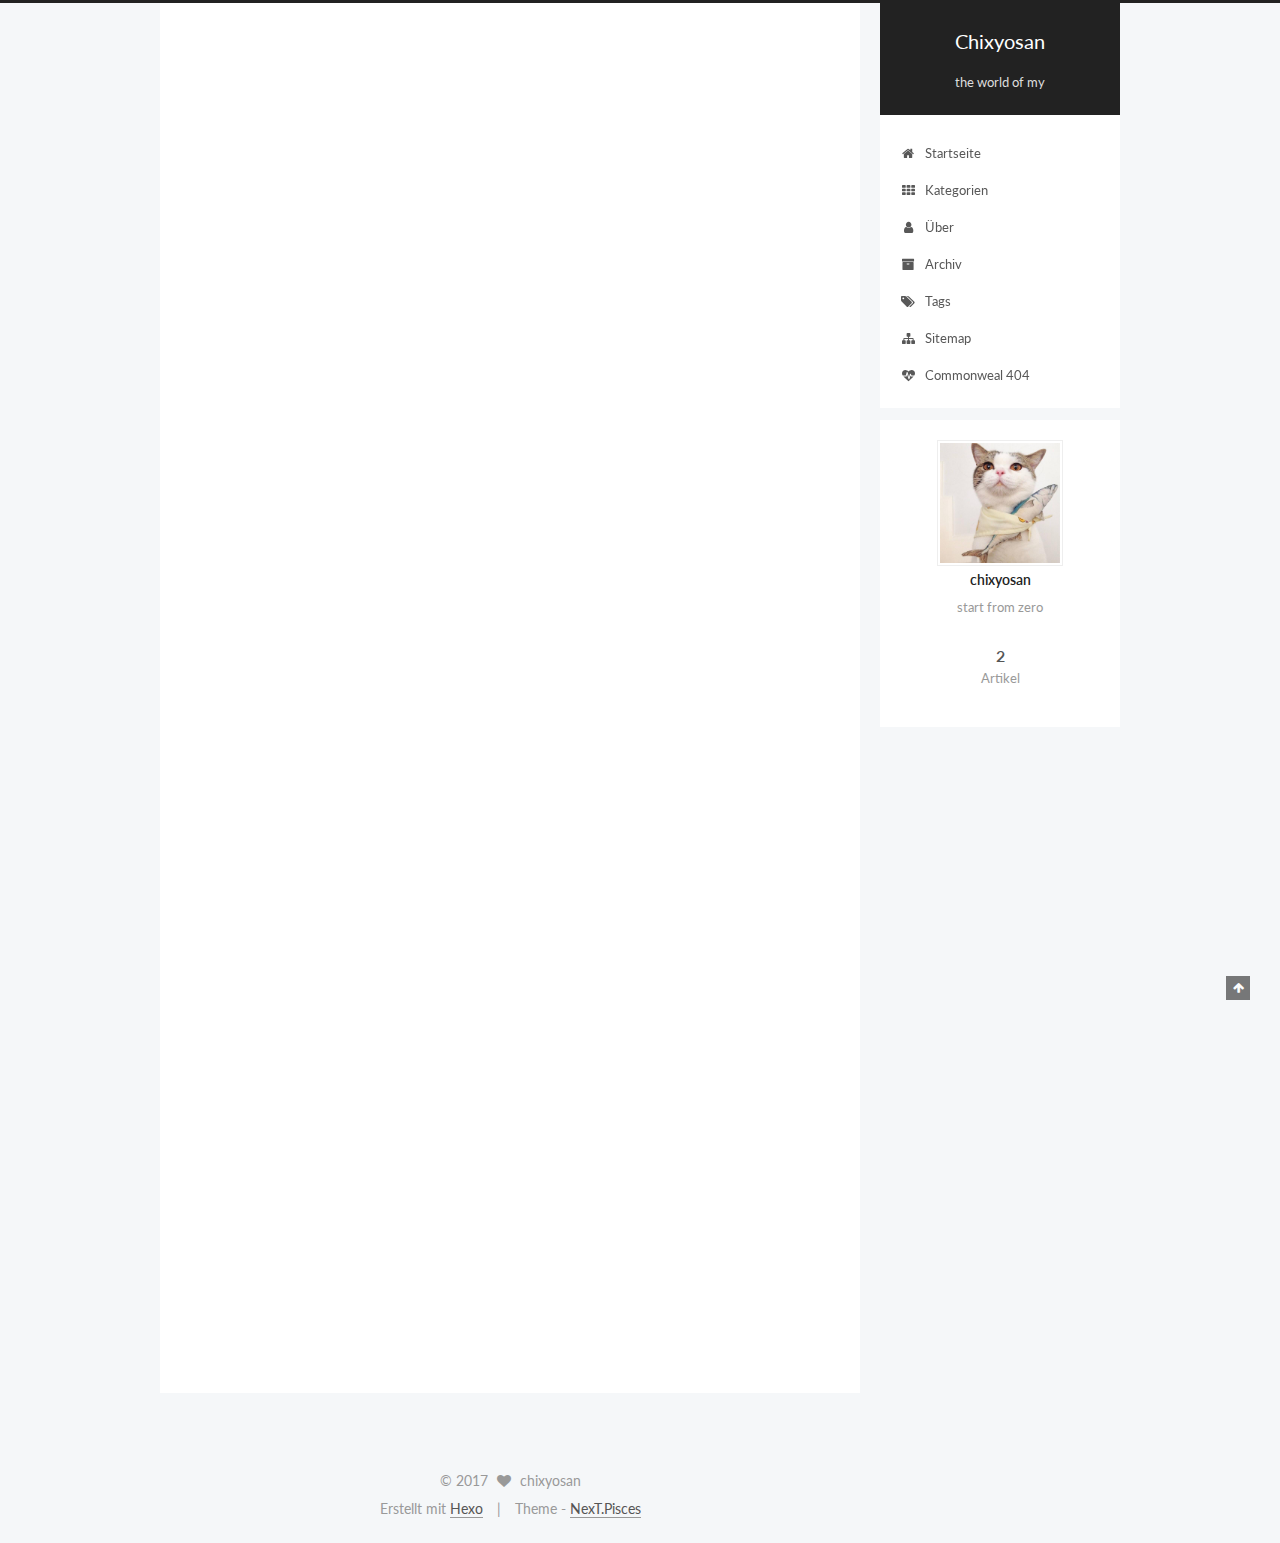
<file: index.html>
<!DOCTYPE html>



  


<html class="theme-next pisces use-motion" lang="zh-CN">
<head>
  <meta charset="UTF-8"/>
<meta http-equiv="X-UA-Compatible" content="IE=edge" />
<meta name="viewport" content="width=device-width, initial-scale=1, maximum-scale=1"/>









<meta http-equiv="Cache-Control" content="no-transform" />
<meta http-equiv="Cache-Control" content="no-siteapp" />















  
  
  <link href="/lib/fancybox/source/jquery.fancybox.css?v=2.1.5" rel="stylesheet" type="text/css" />




  
  
  
  

  
    
    
  

  

  

  

  

  
    
    
    <link href="//fonts.googleapis.com/css?family=Lato:300,300italic,400,400italic,700,700italic&subset=latin,latin-ext" rel="stylesheet" type="text/css">
  






<link href="/lib/font-awesome/css/font-awesome.min.css?v=4.6.2" rel="stylesheet" type="text/css" />

<link href="/css/main.css?v=5.1.1" rel="stylesheet" type="text/css" />


  <meta name="keywords" content="Hexo, NexT" />








  <link rel="shortcut icon" type="image/x-icon" href="/favicon.ico?v=5.1.1" />






<meta name="description" content="start from zero">
<meta property="og:type" content="website">
<meta property="og:title" content="Chixyosan">
<meta property="og:url" content="http://chixyosan.com/index.html">
<meta property="og:site_name" content="Chixyosan">
<meta property="og:description" content="start from zero">
<meta property="og:locale" content="zh-CN">
<meta name="twitter:card" content="summary">
<meta name="twitter:title" content="Chixyosan">
<meta name="twitter:description" content="start from zero">



<script type="text/javascript" id="hexo.configurations">
  var NexT = window.NexT || {};
  var CONFIG = {
    root: '/',
    scheme: 'Pisces',
    sidebar: {"position":"right","display":"post","offset":12,"offset_float":0,"b2t":false,"scrollpercent":false,"onmobile":false},
    fancybox: true,
    motion: true,
    duoshuo: {
      userId: '0',
      author: 'Author'
    },
    algolia: {
      applicationID: '',
      apiKey: '',
      indexName: '',
      hits: {"per_page":10},
      labels: {"input_placeholder":"Search for Posts","hits_empty":"We didn't find any results for the search: ${query}","hits_stats":"${hits} results found in ${time} ms"}
    }
  };
</script>



  <link rel="canonical" href="http://chixyosan.com/"/>





  <title>Chixyosan</title>
  














</head>

<body itemscope itemtype="http://schema.org/WebPage" lang="zh-CN">

  
  
    
  

  <div class="container sidebar-position-right 
   page-home 
 ">
    <div class="headband"></div>

    <header id="header" class="header" itemscope itemtype="http://schema.org/WPHeader">
      <div class="header-inner"><div class="site-brand-wrapper">
  <div class="site-meta ">
    

    <div class="custom-logo-site-title">
      <a href="/"  class="brand" rel="start">
        <span class="logo-line-before"><i></i></span>
        <span class="site-title">Chixyosan</span>
        <span class="logo-line-after"><i></i></span>
      </a>
    </div>
      
        <p class="site-subtitle">the world of my</p>
      
  </div>

  <div class="site-nav-toggle">
    <button>
      <span class="btn-bar"></span>
      <span class="btn-bar"></span>
      <span class="btn-bar"></span>
    </button>
  </div>
</div>

<nav class="site-nav">
  

  
    <ul id="menu" class="menu">
      
        
        <li class="menu-item menu-item-home">
          <a href="/首页" rel="section">
            
              <i class="menu-item-icon fa fa-fw fa-home"></i> <br />
            
            Startseite
          </a>
        </li>
      
        
        <li class="menu-item menu-item-categories">
          <a href="/categories/" rel="section">
            
              <i class="menu-item-icon fa fa-fw fa-th"></i> <br />
            
            Kategorien
          </a>
        </li>
      
        
        <li class="menu-item menu-item-about">
          <a href="/about/" rel="section">
            
              <i class="menu-item-icon fa fa-fw fa-user"></i> <br />
            
            Über
          </a>
        </li>
      
        
        <li class="menu-item menu-item-archives">
          <a href="/archives/" rel="section">
            
              <i class="menu-item-icon fa fa-fw fa-archive"></i> <br />
            
            Archiv
          </a>
        </li>
      
        
        <li class="menu-item menu-item-tags">
          <a href="/tags/" rel="section">
            
              <i class="menu-item-icon fa fa-fw fa-tags"></i> <br />
            
            Tags
          </a>
        </li>
      
        
        <li class="menu-item menu-item-sitemap">
          <a href="/sitemap.xml" rel="section">
            
              <i class="menu-item-icon fa fa-fw fa-sitemap"></i> <br />
            
            Sitemap
          </a>
        </li>
      
        
        <li class="menu-item menu-item-commonweal">
          <a href="/404.html" rel="section">
            
              <i class="menu-item-icon fa fa-fw fa-heartbeat"></i> <br />
            
            Commonweal 404
          </a>
        </li>
      

      
    </ul>
  

  
</nav>



 </div>
    </header>

    <main id="main" class="main">
      <div class="main-inner">
        <div class="content-wrap">
          <div id="content" class="content">
            
  <section id="posts" class="posts-expand">
    
      

  

  
  
  

  <article class="post post-type-normal " itemscope itemtype="http://schema.org/Article">
    <link itemprop="mainEntityOfPage" href="http://chixyosan.com/2017/07/22/helloworld/">

    <span hidden itemprop="author" itemscope itemtype="http://schema.org/Person">
      <meta itemprop="name" content="chixyosan">
      <meta itemprop="description" content="">
      <meta itemprop="image" content="/uploads/one.png">
    </span>

    <span hidden itemprop="publisher" itemscope itemtype="http://schema.org/Organization">
      <meta itemprop="name" content="Chixyosan">
    </span>

    
      <header class="post-header">

        
        
          <h1 class="post-title" itemprop="name headline">
                
                <a class="post-title-link" href="/2017/07/22/helloworld/" itemprop="url">helloworld</a></h1>
        

        <div class="post-meta">
          <span class="post-time">
            
              <span class="post-meta-item-icon">
                <i class="fa fa-calendar-o"></i>
              </span>
              
                <span class="post-meta-item-text">Veröffentlicht am</span>
              
              <time title="Post created" itemprop="dateCreated datePublished" datetime="2017-07-22T17:16:15+08:00">
                2017-07-22
              </time>
            

            

            
          </span>

          

          
            
          

          
          

          

          

          

        </div>
      </header>
    

    <div class="post-body" itemprop="articleBody">

      
      

      
        
          
            <p>你好，helloworld.</p>

          
        
      
    </div>

    <div>
      
    </div>

    <div>
      
    </div>

    <div>
      
    </div>

    <footer class="post-footer">
      

      

      

      
      
        <div class="post-eof"></div>
      
    </footer>
  </article>


    
      

  

  
  
  

  <article class="post post-type-normal " itemscope itemtype="http://schema.org/Article">
    <link itemprop="mainEntityOfPage" href="http://chixyosan.com/2017/07/22/hello-world/">

    <span hidden itemprop="author" itemscope itemtype="http://schema.org/Person">
      <meta itemprop="name" content="chixyosan">
      <meta itemprop="description" content="">
      <meta itemprop="image" content="/uploads/one.png">
    </span>

    <span hidden itemprop="publisher" itemscope itemtype="http://schema.org/Organization">
      <meta itemprop="name" content="Chixyosan">
    </span>

    
      <header class="post-header">

        
        
          <h1 class="post-title" itemprop="name headline">
                
                <a class="post-title-link" href="/2017/07/22/hello-world/" itemprop="url">Hello World</a></h1>
        

        <div class="post-meta">
          <span class="post-time">
            
              <span class="post-meta-item-icon">
                <i class="fa fa-calendar-o"></i>
              </span>
              
                <span class="post-meta-item-text">Veröffentlicht am</span>
              
              <time title="Post created" itemprop="dateCreated datePublished" datetime="2017-07-22T16:57:58+08:00">
                2017-07-22
              </time>
            

            

            
          </span>

          

          
            
          

          
          

          

          

          

        </div>
      </header>
    

    <div class="post-body" itemprop="articleBody">

      
      

      
        
          
            <p>Welcome to <a href="https://hexo.io/" target="_blank" rel="external">Hexo</a>! This is your very first post. Check <a href="https://hexo.io/docs/" target="_blank" rel="external">documentation</a> for more info. If you get any problems when using Hexo, you can find the answer in <a href="https://hexo.io/docs/troubleshooting.html" target="_blank" rel="external">troubleshooting</a> or you can ask me on <a href="https://github.com/hexojs/hexo/issues" target="_blank" rel="external">GitHub</a>.</p>
<h2 id="Quick-Start"><a href="#Quick-Start" class="headerlink" title="Quick Start"></a>Quick Start</h2><h3 id="Create-a-new-post"><a href="#Create-a-new-post" class="headerlink" title="Create a new post"></a>Create a new post</h3><figure class="highlight bash"><table><tr><td class="gutter"><pre><div class="line">1</div></pre></td><td class="code"><pre><div class="line">$ hexo new <span class="string">"My New Post"</span></div></pre></td></tr></table></figure>
<p>More info: <a href="https://hexo.io/docs/writing.html" target="_blank" rel="external">Writing</a></p>
<h3 id="Run-server"><a href="#Run-server" class="headerlink" title="Run server"></a>Run server</h3><figure class="highlight bash"><table><tr><td class="gutter"><pre><div class="line">1</div></pre></td><td class="code"><pre><div class="line">$ hexo server</div></pre></td></tr></table></figure>
<p>More info: <a href="https://hexo.io/docs/server.html" target="_blank" rel="external">Server</a></p>
<h3 id="Generate-static-files"><a href="#Generate-static-files" class="headerlink" title="Generate static files"></a>Generate static files</h3><figure class="highlight bash"><table><tr><td class="gutter"><pre><div class="line">1</div></pre></td><td class="code"><pre><div class="line">$ hexo generate</div></pre></td></tr></table></figure>
<p>More info: <a href="https://hexo.io/docs/generating.html" target="_blank" rel="external">Generating</a></p>
<h3 id="Deploy-to-remote-sites"><a href="#Deploy-to-remote-sites" class="headerlink" title="Deploy to remote sites"></a>Deploy to remote sites</h3><figure class="highlight bash"><table><tr><td class="gutter"><pre><div class="line">1</div></pre></td><td class="code"><pre><div class="line">$ hexo deploy</div></pre></td></tr></table></figure>
<p>More info: <a href="https://hexo.io/docs/deployment.html" target="_blank" rel="external">Deployment</a></p>

          
        
      
    </div>

    <div>
      
    </div>

    <div>
      
    </div>

    <div>
      
    </div>

    <footer class="post-footer">
      

      

      

      
      
        <div class="post-eof"></div>
      
    </footer>
  </article>


    
  </section>

  


          </div>
          


          

        </div>
        
          
  
  <div class="sidebar-toggle">
    <div class="sidebar-toggle-line-wrap">
      <span class="sidebar-toggle-line sidebar-toggle-line-first"></span>
      <span class="sidebar-toggle-line sidebar-toggle-line-middle"></span>
      <span class="sidebar-toggle-line sidebar-toggle-line-last"></span>
    </div>
  </div>

  <aside id="sidebar" class="sidebar">
    
    <div class="sidebar-inner">

      

      

      <section class="site-overview sidebar-panel sidebar-panel-active">
        <div class="site-author motion-element" itemprop="author" itemscope itemtype="http://schema.org/Person">
          <img class="site-author-image" itemprop="image"
               src="/uploads/one.png"
               alt="chixyosan" />
          <p class="site-author-name" itemprop="name">chixyosan</p>
           
              <p class="site-description motion-element" itemprop="description">start from zero</p>
          
        </div>
        <nav class="site-state motion-element">

          
            <div class="site-state-item site-state-posts">
              <a href="/archives/">
                <span class="site-state-item-count">2</span>
                <span class="site-state-item-name">Artikel</span>
              </a>
            </div>
          

          

          

        </nav>

        

        <div class="links-of-author motion-element">
          
        </div>

        
        

        
        

        


      </section>

      

      

    </div>
  </aside>


        
      </div>
    </main>

    <footer id="footer" class="footer">
      <div class="footer-inner">
        <div class="copyright" >
  
  &copy; 
  <span itemprop="copyrightYear">2017</span>
  <span class="with-love">
    <i class="fa fa-heart"></i>
  </span>
  <span class="author" itemprop="copyrightHolder">chixyosan</span>
</div>


<div class="powered-by">
  Erstellt mit  <a class="theme-link" href="https://hexo.io">Hexo</a>
</div>

<div class="theme-info">
  Theme -
  <a class="theme-link" href="https://github.com/iissnan/hexo-theme-next">
    NexT.Pisces
  </a>
</div>


        

        
      </div>
    </footer>

    
      <div class="back-to-top">
        <i class="fa fa-arrow-up"></i>
        
      </div>
    

  </div>

  

<script type="text/javascript">
  if (Object.prototype.toString.call(window.Promise) !== '[object Function]') {
    window.Promise = null;
  }
</script>









  












  
  <script type="text/javascript" src="/lib/jquery/index.js?v=2.1.3"></script>

  
  <script type="text/javascript" src="/lib/fastclick/lib/fastclick.min.js?v=1.0.6"></script>

  
  <script type="text/javascript" src="/lib/jquery_lazyload/jquery.lazyload.js?v=1.9.7"></script>

  
  <script type="text/javascript" src="/lib/velocity/velocity.min.js?v=1.2.1"></script>

  
  <script type="text/javascript" src="/lib/velocity/velocity.ui.min.js?v=1.2.1"></script>

  
  <script type="text/javascript" src="/lib/fancybox/source/jquery.fancybox.pack.js?v=2.1.5"></script>


  


  <script type="text/javascript" src="/js/src/utils.js?v=5.1.1"></script>

  <script type="text/javascript" src="/js/src/motion.js?v=5.1.1"></script>



  
  


  <script type="text/javascript" src="/js/src/affix.js?v=5.1.1"></script>

  <script type="text/javascript" src="/js/src/schemes/pisces.js?v=5.1.1"></script>



  
    <script type="text/javascript" src="/js/src/scrollspy.js?v=5.1.1"></script>
<script type="text/javascript" src="/js/src/post-details.js?v=5.1.1"></script>

  

  


  <script type="text/javascript" src="/js/src/bootstrap.js?v=5.1.1"></script>



  


  




	





  





  






  





  

  

  

  

  

  

</body>
</html>
</file>
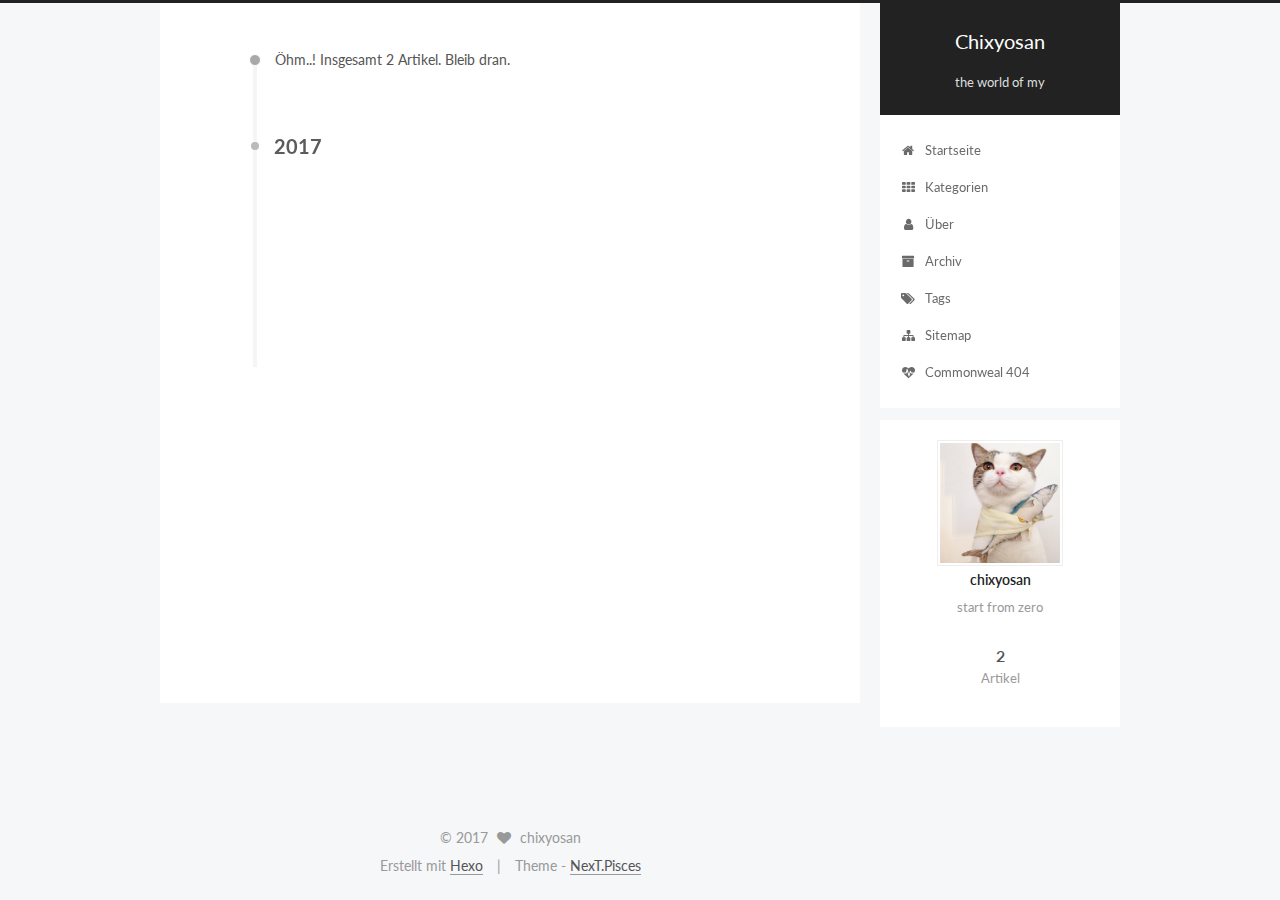
<file: archives/index.html>
<!DOCTYPE html>



  


<html class="theme-next pisces use-motion" lang="zh-CN">
<head>
  <meta charset="UTF-8"/>
<meta http-equiv="X-UA-Compatible" content="IE=edge" />
<meta name="viewport" content="width=device-width, initial-scale=1, maximum-scale=1"/>









<meta http-equiv="Cache-Control" content="no-transform" />
<meta http-equiv="Cache-Control" content="no-siteapp" />















  
  
  <link href="/lib/fancybox/source/jquery.fancybox.css?v=2.1.5" rel="stylesheet" type="text/css" />




  
  
  
  

  
    
    
  

  

  

  

  

  
    
    
    <link href="//fonts.googleapis.com/css?family=Lato:300,300italic,400,400italic,700,700italic&subset=latin,latin-ext" rel="stylesheet" type="text/css">
  






<link href="/lib/font-awesome/css/font-awesome.min.css?v=4.6.2" rel="stylesheet" type="text/css" />

<link href="/css/main.css?v=5.1.1" rel="stylesheet" type="text/css" />


  <meta name="keywords" content="Hexo, NexT" />








  <link rel="shortcut icon" type="image/x-icon" href="/favicon.ico?v=5.1.1" />






<meta name="description" content="start from zero">
<meta property="og:type" content="website">
<meta property="og:title" content="Chixyosan">
<meta property="og:url" content="http://chixyosan.com/archives/index.html">
<meta property="og:site_name" content="Chixyosan">
<meta property="og:description" content="start from zero">
<meta property="og:locale" content="zh-CN">
<meta name="twitter:card" content="summary">
<meta name="twitter:title" content="Chixyosan">
<meta name="twitter:description" content="start from zero">



<script type="text/javascript" id="hexo.configurations">
  var NexT = window.NexT || {};
  var CONFIG = {
    root: '/',
    scheme: 'Pisces',
    sidebar: {"position":"right","display":"post","offset":12,"offset_float":0,"b2t":false,"scrollpercent":false,"onmobile":false},
    fancybox: true,
    motion: true,
    duoshuo: {
      userId: '0',
      author: 'Author'
    },
    algolia: {
      applicationID: '',
      apiKey: '',
      indexName: '',
      hits: {"per_page":10},
      labels: {"input_placeholder":"Search for Posts","hits_empty":"We didn't find any results for the search: ${query}","hits_stats":"${hits} results found in ${time} ms"}
    }
  };
</script>



  <link rel="canonical" href="http://chixyosan.com/archives/"/>





  <title>Archiv | Chixyosan</title>
  














</head>

<body itemscope itemtype="http://schema.org/WebPage" lang="zh-CN">

  
  
    
  

  <div class="container sidebar-position-right  page-archive  ">
    <div class="headband"></div>

    <header id="header" class="header" itemscope itemtype="http://schema.org/WPHeader">
      <div class="header-inner"><div class="site-brand-wrapper">
  <div class="site-meta ">
    

    <div class="custom-logo-site-title">
      <a href="/"  class="brand" rel="start">
        <span class="logo-line-before"><i></i></span>
        <span class="site-title">Chixyosan</span>
        <span class="logo-line-after"><i></i></span>
      </a>
    </div>
      
        <p class="site-subtitle">the world of my</p>
      
  </div>

  <div class="site-nav-toggle">
    <button>
      <span class="btn-bar"></span>
      <span class="btn-bar"></span>
      <span class="btn-bar"></span>
    </button>
  </div>
</div>

<nav class="site-nav">
  

  
    <ul id="menu" class="menu">
      
        
        <li class="menu-item menu-item-home">
          <a href="/首页" rel="section">
            
              <i class="menu-item-icon fa fa-fw fa-home"></i> <br />
            
            Startseite
          </a>
        </li>
      
        
        <li class="menu-item menu-item-categories">
          <a href="/categories/" rel="section">
            
              <i class="menu-item-icon fa fa-fw fa-th"></i> <br />
            
            Kategorien
          </a>
        </li>
      
        
        <li class="menu-item menu-item-about">
          <a href="/about/" rel="section">
            
              <i class="menu-item-icon fa fa-fw fa-user"></i> <br />
            
            Über
          </a>
        </li>
      
        
        <li class="menu-item menu-item-archives">
          <a href="/archives/" rel="section">
            
              <i class="menu-item-icon fa fa-fw fa-archive"></i> <br />
            
            Archiv
          </a>
        </li>
      
        
        <li class="menu-item menu-item-tags">
          <a href="/tags/" rel="section">
            
              <i class="menu-item-icon fa fa-fw fa-tags"></i> <br />
            
            Tags
          </a>
        </li>
      
        
        <li class="menu-item menu-item-sitemap">
          <a href="/sitemap.xml" rel="section">
            
              <i class="menu-item-icon fa fa-fw fa-sitemap"></i> <br />
            
            Sitemap
          </a>
        </li>
      
        
        <li class="menu-item menu-item-commonweal">
          <a href="/404.html" rel="section">
            
              <i class="menu-item-icon fa fa-fw fa-heartbeat"></i> <br />
            
            Commonweal 404
          </a>
        </li>
      

      
    </ul>
  

  
</nav>



 </div>
    </header>

    <main id="main" class="main">
      <div class="main-inner">
        <div class="content-wrap">
          <div id="content" class="content">
            

  <section id="posts" class="posts-collapse">
    <span class="archive-move-on"></span>

    <span class="archive-page-counter">
      
      
      
        
      
      Öhm..! Insgesamt 2 Artikel. Bleib dran.
    </span>

    

      
      
      

      
        
        <div class="collection-title">
          <h2 class="archive-year motion-element" id="archive-year-2017">2017</h2>
        </div>
      
      

      

  <article class="post post-type-normal" itemscope itemtype="http://schema.org/Article">
    <header class="post-header">

      <h2 class="post-title">
        
            <a class="post-title-link" href="/2017/07/22/helloworld/" itemprop="url">
              
                <span itemprop="name">helloworld</span>
              
            </a>
        
      </h2>

      <div class="post-meta">
        <time class="post-time" itemprop="dateCreated"
              datetime="2017-07-22T17:16:15+08:00"
              content="2017-07-22" >
          07-22
        </time>
      </div>

    </header>
  </article>



    

      
      
      

      
      

      

  <article class="post post-type-normal" itemscope itemtype="http://schema.org/Article">
    <header class="post-header">

      <h2 class="post-title">
        
            <a class="post-title-link" href="/2017/07/22/hello-world/" itemprop="url">
              
                <span itemprop="name">Hello World</span>
              
            </a>
        
      </h2>

      <div class="post-meta">
        <time class="post-time" itemprop="dateCreated"
              datetime="2017-07-22T16:57:58+08:00"
              content="2017-07-22" >
          07-22
        </time>
      </div>

    </header>
  </article>



    

  </section>

  



          </div>
          


          

        </div>
        
          
  
  <div class="sidebar-toggle">
    <div class="sidebar-toggle-line-wrap">
      <span class="sidebar-toggle-line sidebar-toggle-line-first"></span>
      <span class="sidebar-toggle-line sidebar-toggle-line-middle"></span>
      <span class="sidebar-toggle-line sidebar-toggle-line-last"></span>
    </div>
  </div>

  <aside id="sidebar" class="sidebar">
    
    <div class="sidebar-inner">

      

      

      <section class="site-overview sidebar-panel sidebar-panel-active">
        <div class="site-author motion-element" itemprop="author" itemscope itemtype="http://schema.org/Person">
          <img class="site-author-image" itemprop="image"
               src="/uploads/one.png"
               alt="chixyosan" />
          <p class="site-author-name" itemprop="name">chixyosan</p>
           
              <p class="site-description motion-element" itemprop="description">start from zero</p>
          
        </div>
        <nav class="site-state motion-element">

          
            <div class="site-state-item site-state-posts">
              <a href="/archives/">
                <span class="site-state-item-count">2</span>
                <span class="site-state-item-name">Artikel</span>
              </a>
            </div>
          

          

          

        </nav>

        

        <div class="links-of-author motion-element">
          
        </div>

        
        

        
        

        


      </section>

      

      

    </div>
  </aside>


        
      </div>
    </main>

    <footer id="footer" class="footer">
      <div class="footer-inner">
        <div class="copyright" >
  
  &copy; 
  <span itemprop="copyrightYear">2017</span>
  <span class="with-love">
    <i class="fa fa-heart"></i>
  </span>
  <span class="author" itemprop="copyrightHolder">chixyosan</span>
</div>


<div class="powered-by">
  Erstellt mit  <a class="theme-link" href="https://hexo.io">Hexo</a>
</div>

<div class="theme-info">
  Theme -
  <a class="theme-link" href="https://github.com/iissnan/hexo-theme-next">
    NexT.Pisces
  </a>
</div>


        

        
      </div>
    </footer>

    
      <div class="back-to-top">
        <i class="fa fa-arrow-up"></i>
        
      </div>
    

  </div>

  

<script type="text/javascript">
  if (Object.prototype.toString.call(window.Promise) !== '[object Function]') {
    window.Promise = null;
  }
</script>









  












  
  <script type="text/javascript" src="/lib/jquery/index.js?v=2.1.3"></script>

  
  <script type="text/javascript" src="/lib/fastclick/lib/fastclick.min.js?v=1.0.6"></script>

  
  <script type="text/javascript" src="/lib/jquery_lazyload/jquery.lazyload.js?v=1.9.7"></script>

  
  <script type="text/javascript" src="/lib/velocity/velocity.min.js?v=1.2.1"></script>

  
  <script type="text/javascript" src="/lib/velocity/velocity.ui.min.js?v=1.2.1"></script>

  
  <script type="text/javascript" src="/lib/fancybox/source/jquery.fancybox.pack.js?v=2.1.5"></script>


  


  <script type="text/javascript" src="/js/src/utils.js?v=5.1.1"></script>

  <script type="text/javascript" src="/js/src/motion.js?v=5.1.1"></script>



  
  


  <script type="text/javascript" src="/js/src/affix.js?v=5.1.1"></script>

  <script type="text/javascript" src="/js/src/schemes/pisces.js?v=5.1.1"></script>



  
  
    <script type="text/javascript" id="motion.page.archive">
      $('.archive-year').velocity('transition.slideLeftIn');
    </script>
  


  


  <script type="text/javascript" src="/js/src/bootstrap.js?v=5.1.1"></script>



  


  




	





  





  






  





  

  

  

  

  

  

</body>
</html>
</file>
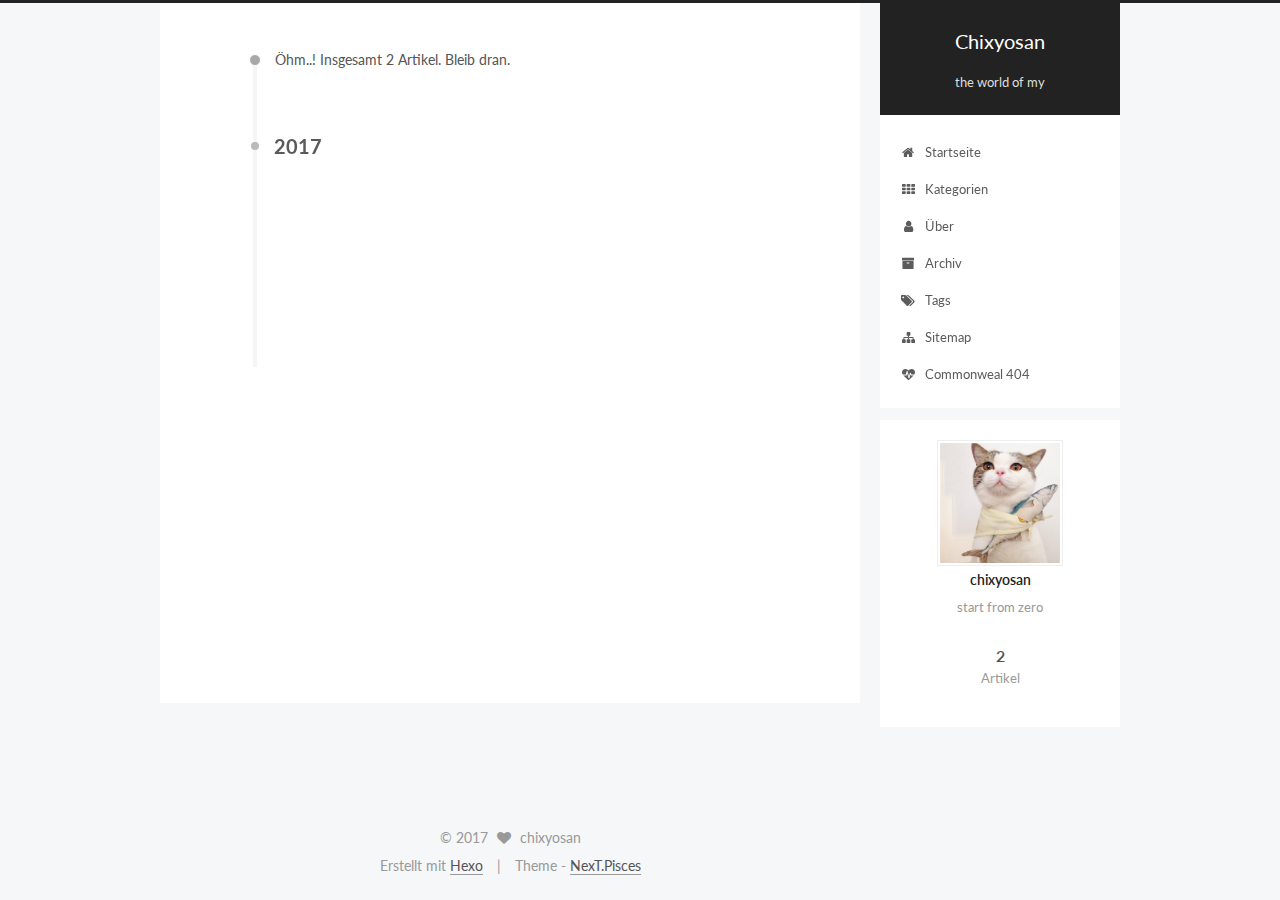
<file: archives/2017/index.html>
<!DOCTYPE html>



  


<html class="theme-next pisces use-motion" lang="zh-CN">
<head>
  <meta charset="UTF-8"/>
<meta http-equiv="X-UA-Compatible" content="IE=edge" />
<meta name="viewport" content="width=device-width, initial-scale=1, maximum-scale=1"/>









<meta http-equiv="Cache-Control" content="no-transform" />
<meta http-equiv="Cache-Control" content="no-siteapp" />















  
  
  <link href="/lib/fancybox/source/jquery.fancybox.css?v=2.1.5" rel="stylesheet" type="text/css" />




  
  
  
  

  
    
    
  

  

  

  

  

  
    
    
    <link href="//fonts.googleapis.com/css?family=Lato:300,300italic,400,400italic,700,700italic&subset=latin,latin-ext" rel="stylesheet" type="text/css">
  






<link href="/lib/font-awesome/css/font-awesome.min.css?v=4.6.2" rel="stylesheet" type="text/css" />

<link href="/css/main.css?v=5.1.1" rel="stylesheet" type="text/css" />


  <meta name="keywords" content="Hexo, NexT" />








  <link rel="shortcut icon" type="image/x-icon" href="/favicon.ico?v=5.1.1" />






<meta name="description" content="start from zero">
<meta property="og:type" content="website">
<meta property="og:title" content="Chixyosan">
<meta property="og:url" content="http://chixyosan.com/archives/2017/index.html">
<meta property="og:site_name" content="Chixyosan">
<meta property="og:description" content="start from zero">
<meta property="og:locale" content="zh-CN">
<meta name="twitter:card" content="summary">
<meta name="twitter:title" content="Chixyosan">
<meta name="twitter:description" content="start from zero">



<script type="text/javascript" id="hexo.configurations">
  var NexT = window.NexT || {};
  var CONFIG = {
    root: '/',
    scheme: 'Pisces',
    sidebar: {"position":"right","display":"post","offset":12,"offset_float":0,"b2t":false,"scrollpercent":false,"onmobile":false},
    fancybox: true,
    motion: true,
    duoshuo: {
      userId: '0',
      author: 'Author'
    },
    algolia: {
      applicationID: '',
      apiKey: '',
      indexName: '',
      hits: {"per_page":10},
      labels: {"input_placeholder":"Search for Posts","hits_empty":"We didn't find any results for the search: ${query}","hits_stats":"${hits} results found in ${time} ms"}
    }
  };
</script>



  <link rel="canonical" href="http://chixyosan.com/archives/2017/"/>





  <title>Archiv | Chixyosan</title>
  














</head>

<body itemscope itemtype="http://schema.org/WebPage" lang="zh-CN">

  
  
    
  

  <div class="container sidebar-position-right  page-archive  ">
    <div class="headband"></div>

    <header id="header" class="header" itemscope itemtype="http://schema.org/WPHeader">
      <div class="header-inner"><div class="site-brand-wrapper">
  <div class="site-meta ">
    

    <div class="custom-logo-site-title">
      <a href="/"  class="brand" rel="start">
        <span class="logo-line-before"><i></i></span>
        <span class="site-title">Chixyosan</span>
        <span class="logo-line-after"><i></i></span>
      </a>
    </div>
      
        <p class="site-subtitle">the world of my</p>
      
  </div>

  <div class="site-nav-toggle">
    <button>
      <span class="btn-bar"></span>
      <span class="btn-bar"></span>
      <span class="btn-bar"></span>
    </button>
  </div>
</div>

<nav class="site-nav">
  

  
    <ul id="menu" class="menu">
      
        
        <li class="menu-item menu-item-home">
          <a href="/首页" rel="section">
            
              <i class="menu-item-icon fa fa-fw fa-home"></i> <br />
            
            Startseite
          </a>
        </li>
      
        
        <li class="menu-item menu-item-categories">
          <a href="/categories/" rel="section">
            
              <i class="menu-item-icon fa fa-fw fa-th"></i> <br />
            
            Kategorien
          </a>
        </li>
      
        
        <li class="menu-item menu-item-about">
          <a href="/about/" rel="section">
            
              <i class="menu-item-icon fa fa-fw fa-user"></i> <br />
            
            Über
          </a>
        </li>
      
        
        <li class="menu-item menu-item-archives">
          <a href="/archives/" rel="section">
            
              <i class="menu-item-icon fa fa-fw fa-archive"></i> <br />
            
            Archiv
          </a>
        </li>
      
        
        <li class="menu-item menu-item-tags">
          <a href="/tags/" rel="section">
            
              <i class="menu-item-icon fa fa-fw fa-tags"></i> <br />
            
            Tags
          </a>
        </li>
      
        
        <li class="menu-item menu-item-sitemap">
          <a href="/sitemap.xml" rel="section">
            
              <i class="menu-item-icon fa fa-fw fa-sitemap"></i> <br />
            
            Sitemap
          </a>
        </li>
      
        
        <li class="menu-item menu-item-commonweal">
          <a href="/404.html" rel="section">
            
              <i class="menu-item-icon fa fa-fw fa-heartbeat"></i> <br />
            
            Commonweal 404
          </a>
        </li>
      

      
    </ul>
  

  
</nav>



 </div>
    </header>

    <main id="main" class="main">
      <div class="main-inner">
        <div class="content-wrap">
          <div id="content" class="content">
            

  <section id="posts" class="posts-collapse">
    <span class="archive-move-on"></span>

    <span class="archive-page-counter">
      
      
      
        
      
      Öhm..! Insgesamt 2 Artikel. Bleib dran.
    </span>

    

      
      
      

      
        
        <div class="collection-title">
          <h2 class="archive-year motion-element" id="archive-year-2017">2017</h2>
        </div>
      
      

      

  <article class="post post-type-normal" itemscope itemtype="http://schema.org/Article">
    <header class="post-header">

      <h2 class="post-title">
        
            <a class="post-title-link" href="/2017/07/22/helloworld/" itemprop="url">
              
                <span itemprop="name">helloworld</span>
              
            </a>
        
      </h2>

      <div class="post-meta">
        <time class="post-time" itemprop="dateCreated"
              datetime="2017-07-22T17:16:15+08:00"
              content="2017-07-22" >
          07-22
        </time>
      </div>

    </header>
  </article>



    

      
      
      

      
      

      

  <article class="post post-type-normal" itemscope itemtype="http://schema.org/Article">
    <header class="post-header">

      <h2 class="post-title">
        
            <a class="post-title-link" href="/2017/07/22/hello-world/" itemprop="url">
              
                <span itemprop="name">Hello World</span>
              
            </a>
        
      </h2>

      <div class="post-meta">
        <time class="post-time" itemprop="dateCreated"
              datetime="2017-07-22T16:57:58+08:00"
              content="2017-07-22" >
          07-22
        </time>
      </div>

    </header>
  </article>



    

  </section>

  



          </div>
          


          

        </div>
        
          
  
  <div class="sidebar-toggle">
    <div class="sidebar-toggle-line-wrap">
      <span class="sidebar-toggle-line sidebar-toggle-line-first"></span>
      <span class="sidebar-toggle-line sidebar-toggle-line-middle"></span>
      <span class="sidebar-toggle-line sidebar-toggle-line-last"></span>
    </div>
  </div>

  <aside id="sidebar" class="sidebar">
    
    <div class="sidebar-inner">

      

      

      <section class="site-overview sidebar-panel sidebar-panel-active">
        <div class="site-author motion-element" itemprop="author" itemscope itemtype="http://schema.org/Person">
          <img class="site-author-image" itemprop="image"
               src="/uploads/one.png"
               alt="chixyosan" />
          <p class="site-author-name" itemprop="name">chixyosan</p>
           
              <p class="site-description motion-element" itemprop="description">start from zero</p>
          
        </div>
        <nav class="site-state motion-element">

          
            <div class="site-state-item site-state-posts">
              <a href="/archives/">
                <span class="site-state-item-count">2</span>
                <span class="site-state-item-name">Artikel</span>
              </a>
            </div>
          

          

          

        </nav>

        

        <div class="links-of-author motion-element">
          
        </div>

        
        

        
        

        


      </section>

      

      

    </div>
  </aside>


        
      </div>
    </main>

    <footer id="footer" class="footer">
      <div class="footer-inner">
        <div class="copyright" >
  
  &copy; 
  <span itemprop="copyrightYear">2017</span>
  <span class="with-love">
    <i class="fa fa-heart"></i>
  </span>
  <span class="author" itemprop="copyrightHolder">chixyosan</span>
</div>


<div class="powered-by">
  Erstellt mit  <a class="theme-link" href="https://hexo.io">Hexo</a>
</div>

<div class="theme-info">
  Theme -
  <a class="theme-link" href="https://github.com/iissnan/hexo-theme-next">
    NexT.Pisces
  </a>
</div>


        

        
      </div>
    </footer>

    
      <div class="back-to-top">
        <i class="fa fa-arrow-up"></i>
        
      </div>
    

  </div>

  

<script type="text/javascript">
  if (Object.prototype.toString.call(window.Promise) !== '[object Function]') {
    window.Promise = null;
  }
</script>









  












  
  <script type="text/javascript" src="/lib/jquery/index.js?v=2.1.3"></script>

  
  <script type="text/javascript" src="/lib/fastclick/lib/fastclick.min.js?v=1.0.6"></script>

  
  <script type="text/javascript" src="/lib/jquery_lazyload/jquery.lazyload.js?v=1.9.7"></script>

  
  <script type="text/javascript" src="/lib/velocity/velocity.min.js?v=1.2.1"></script>

  
  <script type="text/javascript" src="/lib/velocity/velocity.ui.min.js?v=1.2.1"></script>

  
  <script type="text/javascript" src="/lib/fancybox/source/jquery.fancybox.pack.js?v=2.1.5"></script>


  


  <script type="text/javascript" src="/js/src/utils.js?v=5.1.1"></script>

  <script type="text/javascript" src="/js/src/motion.js?v=5.1.1"></script>



  
  


  <script type="text/javascript" src="/js/src/affix.js?v=5.1.1"></script>

  <script type="text/javascript" src="/js/src/schemes/pisces.js?v=5.1.1"></script>



  
  
    <script type="text/javascript" id="motion.page.archive">
      $('.archive-year').velocity('transition.slideLeftIn');
    </script>
  


  


  <script type="text/javascript" src="/js/src/bootstrap.js?v=5.1.1"></script>



  


  




	





  





  






  





  

  

  

  

  

  

</body>
</html>
</file>
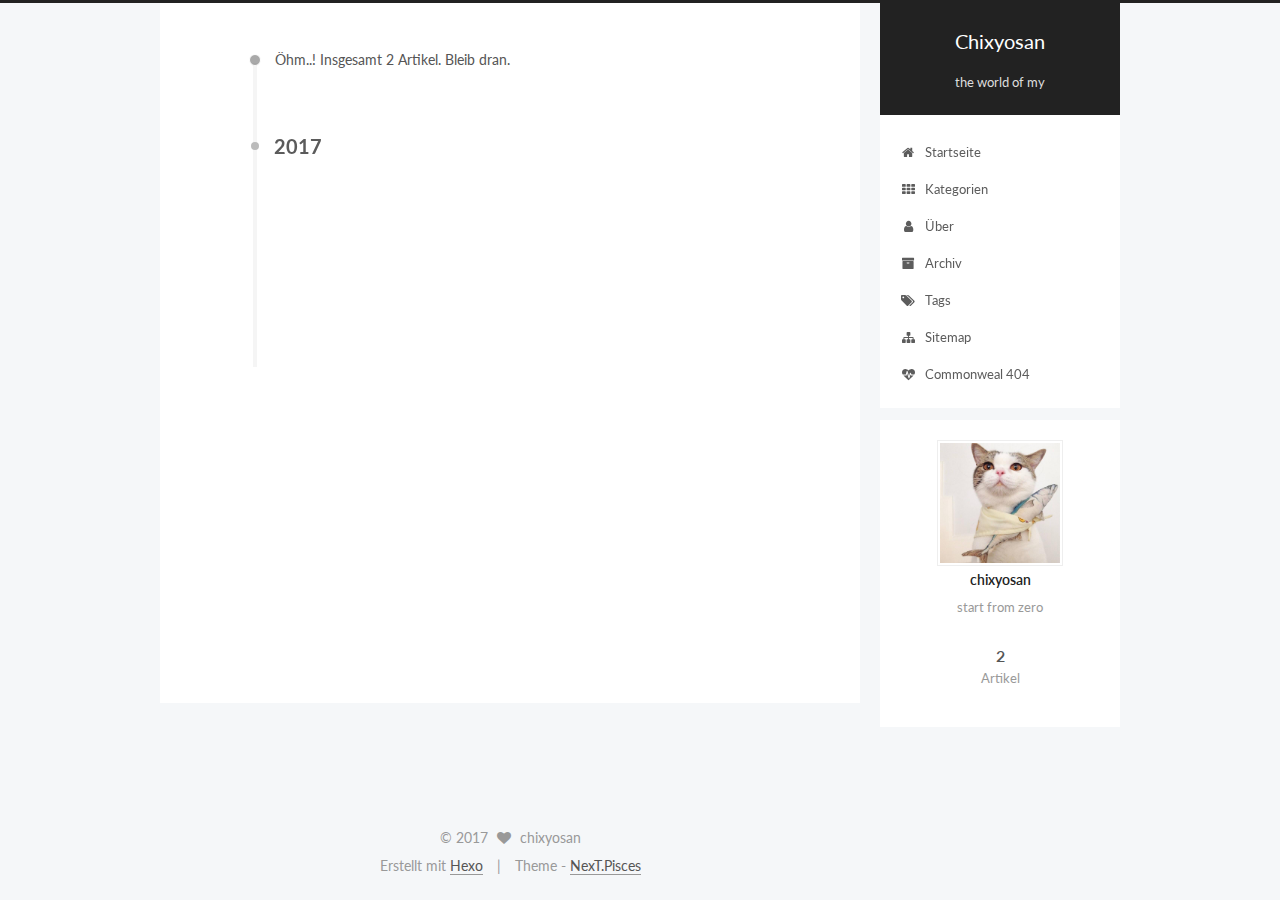
<file: archives/2017/07/index.html>
<!DOCTYPE html>



  


<html class="theme-next pisces use-motion" lang="zh-CN">
<head>
  <meta charset="UTF-8"/>
<meta http-equiv="X-UA-Compatible" content="IE=edge" />
<meta name="viewport" content="width=device-width, initial-scale=1, maximum-scale=1"/>









<meta http-equiv="Cache-Control" content="no-transform" />
<meta http-equiv="Cache-Control" content="no-siteapp" />















  
  
  <link href="/lib/fancybox/source/jquery.fancybox.css?v=2.1.5" rel="stylesheet" type="text/css" />




  
  
  
  

  
    
    
  

  

  

  

  

  
    
    
    <link href="//fonts.googleapis.com/css?family=Lato:300,300italic,400,400italic,700,700italic&subset=latin,latin-ext" rel="stylesheet" type="text/css">
  






<link href="/lib/font-awesome/css/font-awesome.min.css?v=4.6.2" rel="stylesheet" type="text/css" />

<link href="/css/main.css?v=5.1.1" rel="stylesheet" type="text/css" />


  <meta name="keywords" content="Hexo, NexT" />








  <link rel="shortcut icon" type="image/x-icon" href="/favicon.ico?v=5.1.1" />






<meta name="description" content="start from zero">
<meta property="og:type" content="website">
<meta property="og:title" content="Chixyosan">
<meta property="og:url" content="http://chixyosan.com/archives/2017/07/index.html">
<meta property="og:site_name" content="Chixyosan">
<meta property="og:description" content="start from zero">
<meta property="og:locale" content="zh-CN">
<meta name="twitter:card" content="summary">
<meta name="twitter:title" content="Chixyosan">
<meta name="twitter:description" content="start from zero">



<script type="text/javascript" id="hexo.configurations">
  var NexT = window.NexT || {};
  var CONFIG = {
    root: '/',
    scheme: 'Pisces',
    sidebar: {"position":"right","display":"post","offset":12,"offset_float":0,"b2t":false,"scrollpercent":false,"onmobile":false},
    fancybox: true,
    motion: true,
    duoshuo: {
      userId: '0',
      author: 'Author'
    },
    algolia: {
      applicationID: '',
      apiKey: '',
      indexName: '',
      hits: {"per_page":10},
      labels: {"input_placeholder":"Search for Posts","hits_empty":"We didn't find any results for the search: ${query}","hits_stats":"${hits} results found in ${time} ms"}
    }
  };
</script>



  <link rel="canonical" href="http://chixyosan.com/archives/2017/07/"/>





  <title>Archiv | Chixyosan</title>
  














</head>

<body itemscope itemtype="http://schema.org/WebPage" lang="zh-CN">

  
  
    
  

  <div class="container sidebar-position-right  page-archive  ">
    <div class="headband"></div>

    <header id="header" class="header" itemscope itemtype="http://schema.org/WPHeader">
      <div class="header-inner"><div class="site-brand-wrapper">
  <div class="site-meta ">
    

    <div class="custom-logo-site-title">
      <a href="/"  class="brand" rel="start">
        <span class="logo-line-before"><i></i></span>
        <span class="site-title">Chixyosan</span>
        <span class="logo-line-after"><i></i></span>
      </a>
    </div>
      
        <p class="site-subtitle">the world of my</p>
      
  </div>

  <div class="site-nav-toggle">
    <button>
      <span class="btn-bar"></span>
      <span class="btn-bar"></span>
      <span class="btn-bar"></span>
    </button>
  </div>
</div>

<nav class="site-nav">
  

  
    <ul id="menu" class="menu">
      
        
        <li class="menu-item menu-item-home">
          <a href="/首页" rel="section">
            
              <i class="menu-item-icon fa fa-fw fa-home"></i> <br />
            
            Startseite
          </a>
        </li>
      
        
        <li class="menu-item menu-item-categories">
          <a href="/categories/" rel="section">
            
              <i class="menu-item-icon fa fa-fw fa-th"></i> <br />
            
            Kategorien
          </a>
        </li>
      
        
        <li class="menu-item menu-item-about">
          <a href="/about/" rel="section">
            
              <i class="menu-item-icon fa fa-fw fa-user"></i> <br />
            
            Über
          </a>
        </li>
      
        
        <li class="menu-item menu-item-archives">
          <a href="/archives/" rel="section">
            
              <i class="menu-item-icon fa fa-fw fa-archive"></i> <br />
            
            Archiv
          </a>
        </li>
      
        
        <li class="menu-item menu-item-tags">
          <a href="/tags/" rel="section">
            
              <i class="menu-item-icon fa fa-fw fa-tags"></i> <br />
            
            Tags
          </a>
        </li>
      
        
        <li class="menu-item menu-item-sitemap">
          <a href="/sitemap.xml" rel="section">
            
              <i class="menu-item-icon fa fa-fw fa-sitemap"></i> <br />
            
            Sitemap
          </a>
        </li>
      
        
        <li class="menu-item menu-item-commonweal">
          <a href="/404.html" rel="section">
            
              <i class="menu-item-icon fa fa-fw fa-heartbeat"></i> <br />
            
            Commonweal 404
          </a>
        </li>
      

      
    </ul>
  

  
</nav>



 </div>
    </header>

    <main id="main" class="main">
      <div class="main-inner">
        <div class="content-wrap">
          <div id="content" class="content">
            

  <section id="posts" class="posts-collapse">
    <span class="archive-move-on"></span>

    <span class="archive-page-counter">
      
      
      
        
      
      Öhm..! Insgesamt 2 Artikel. Bleib dran.
    </span>

    

      
      
      

      
        
        <div class="collection-title">
          <h2 class="archive-year motion-element" id="archive-year-2017">2017</h2>
        </div>
      
      

      

  <article class="post post-type-normal" itemscope itemtype="http://schema.org/Article">
    <header class="post-header">

      <h2 class="post-title">
        
            <a class="post-title-link" href="/2017/07/22/helloworld/" itemprop="url">
              
                <span itemprop="name">helloworld</span>
              
            </a>
        
      </h2>

      <div class="post-meta">
        <time class="post-time" itemprop="dateCreated"
              datetime="2017-07-22T17:16:15+08:00"
              content="2017-07-22" >
          07-22
        </time>
      </div>

    </header>
  </article>



    

      
      
      

      
      

      

  <article class="post post-type-normal" itemscope itemtype="http://schema.org/Article">
    <header class="post-header">

      <h2 class="post-title">
        
            <a class="post-title-link" href="/2017/07/22/hello-world/" itemprop="url">
              
                <span itemprop="name">Hello World</span>
              
            </a>
        
      </h2>

      <div class="post-meta">
        <time class="post-time" itemprop="dateCreated"
              datetime="2017-07-22T16:57:58+08:00"
              content="2017-07-22" >
          07-22
        </time>
      </div>

    </header>
  </article>



    

  </section>

  



          </div>
          


          

        </div>
        
          
  
  <div class="sidebar-toggle">
    <div class="sidebar-toggle-line-wrap">
      <span class="sidebar-toggle-line sidebar-toggle-line-first"></span>
      <span class="sidebar-toggle-line sidebar-toggle-line-middle"></span>
      <span class="sidebar-toggle-line sidebar-toggle-line-last"></span>
    </div>
  </div>

  <aside id="sidebar" class="sidebar">
    
    <div class="sidebar-inner">

      

      

      <section class="site-overview sidebar-panel sidebar-panel-active">
        <div class="site-author motion-element" itemprop="author" itemscope itemtype="http://schema.org/Person">
          <img class="site-author-image" itemprop="image"
               src="/uploads/one.png"
               alt="chixyosan" />
          <p class="site-author-name" itemprop="name">chixyosan</p>
           
              <p class="site-description motion-element" itemprop="description">start from zero</p>
          
        </div>
        <nav class="site-state motion-element">

          
            <div class="site-state-item site-state-posts">
              <a href="/archives/">
                <span class="site-state-item-count">2</span>
                <span class="site-state-item-name">Artikel</span>
              </a>
            </div>
          

          

          

        </nav>

        

        <div class="links-of-author motion-element">
          
        </div>

        
        

        
        

        


      </section>

      

      

    </div>
  </aside>


        
      </div>
    </main>

    <footer id="footer" class="footer">
      <div class="footer-inner">
        <div class="copyright" >
  
  &copy; 
  <span itemprop="copyrightYear">2017</span>
  <span class="with-love">
    <i class="fa fa-heart"></i>
  </span>
  <span class="author" itemprop="copyrightHolder">chixyosan</span>
</div>


<div class="powered-by">
  Erstellt mit  <a class="theme-link" href="https://hexo.io">Hexo</a>
</div>

<div class="theme-info">
  Theme -
  <a class="theme-link" href="https://github.com/iissnan/hexo-theme-next">
    NexT.Pisces
  </a>
</div>


        

        
      </div>
    </footer>

    
      <div class="back-to-top">
        <i class="fa fa-arrow-up"></i>
        
      </div>
    

  </div>

  

<script type="text/javascript">
  if (Object.prototype.toString.call(window.Promise) !== '[object Function]') {
    window.Promise = null;
  }
</script>









  












  
  <script type="text/javascript" src="/lib/jquery/index.js?v=2.1.3"></script>

  
  <script type="text/javascript" src="/lib/fastclick/lib/fastclick.min.js?v=1.0.6"></script>

  
  <script type="text/javascript" src="/lib/jquery_lazyload/jquery.lazyload.js?v=1.9.7"></script>

  
  <script type="text/javascript" src="/lib/velocity/velocity.min.js?v=1.2.1"></script>

  
  <script type="text/javascript" src="/lib/velocity/velocity.ui.min.js?v=1.2.1"></script>

  
  <script type="text/javascript" src="/lib/fancybox/source/jquery.fancybox.pack.js?v=2.1.5"></script>


  


  <script type="text/javascript" src="/js/src/utils.js?v=5.1.1"></script>

  <script type="text/javascript" src="/js/src/motion.js?v=5.1.1"></script>



  
  


  <script type="text/javascript" src="/js/src/affix.js?v=5.1.1"></script>

  <script type="text/javascript" src="/js/src/schemes/pisces.js?v=5.1.1"></script>



  
  
    <script type="text/javascript" id="motion.page.archive">
      $('.archive-year').velocity('transition.slideLeftIn');
    </script>
  


  


  <script type="text/javascript" src="/js/src/bootstrap.js?v=5.1.1"></script>



  


  




	





  





  






  





  

  

  

  

  

  

</body>
</html>
</file>
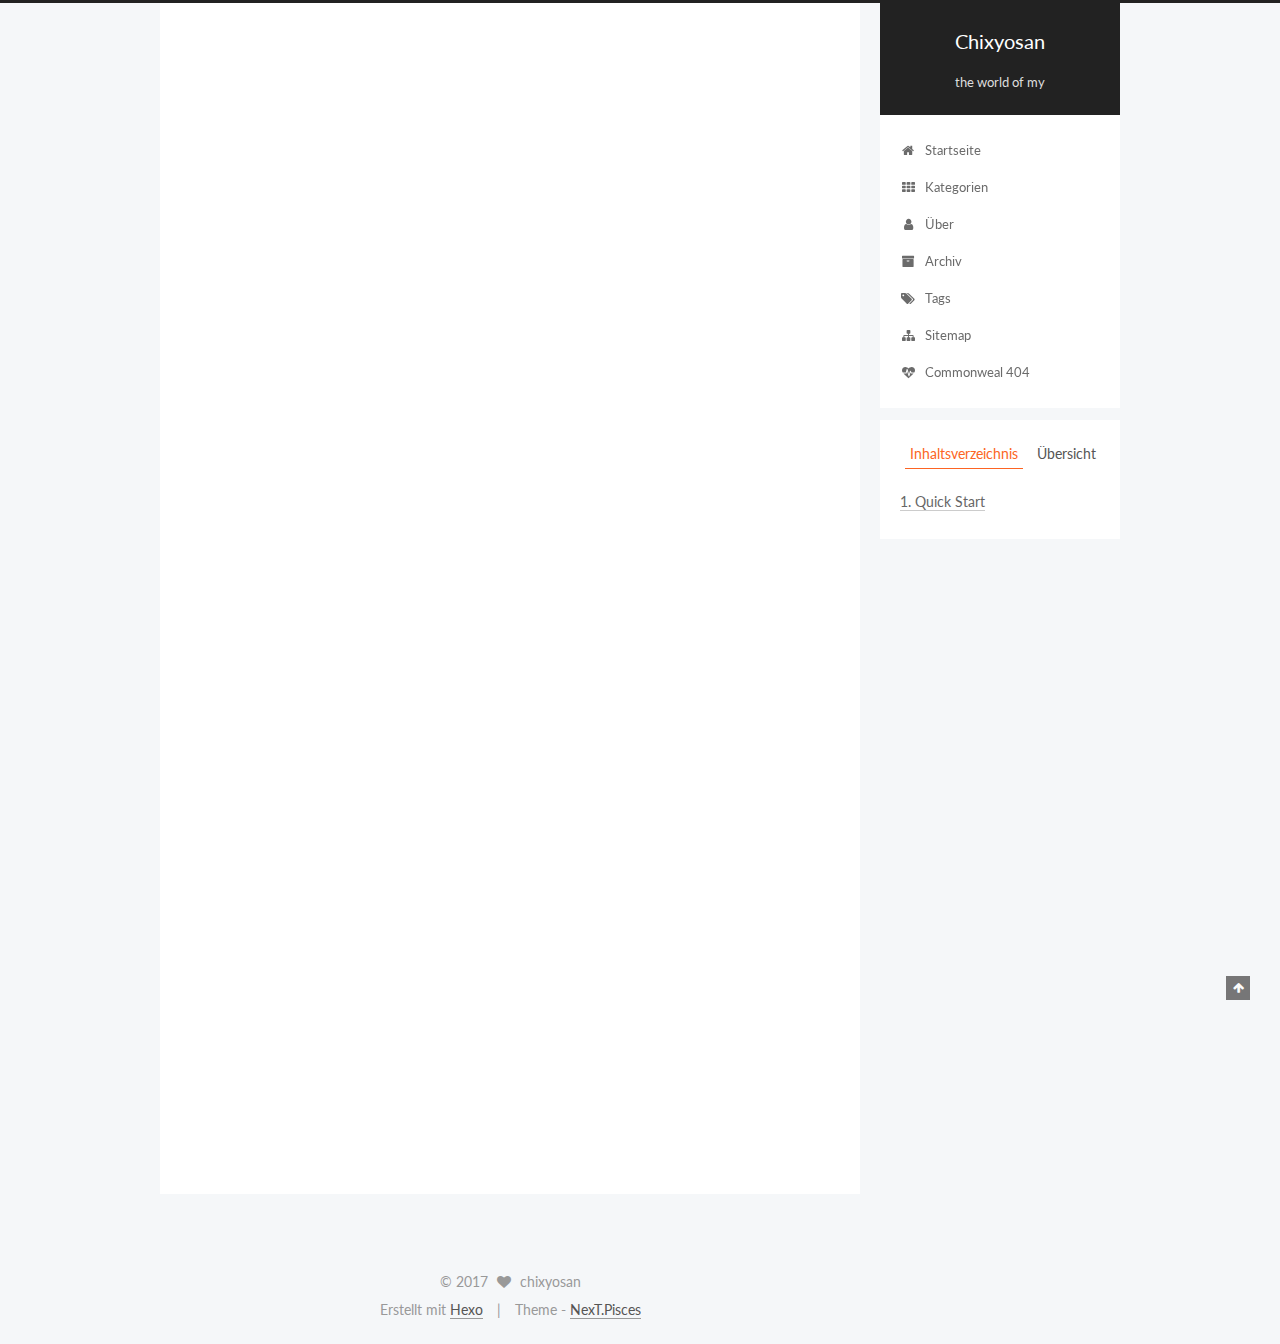
<file: 2017/07/22/hello-world/index.html>
<!DOCTYPE html>



  


<html class="theme-next pisces use-motion" lang="zh-CN">
<head>
  <meta charset="UTF-8"/>
<meta http-equiv="X-UA-Compatible" content="IE=edge" />
<meta name="viewport" content="width=device-width, initial-scale=1, maximum-scale=1"/>









<meta http-equiv="Cache-Control" content="no-transform" />
<meta http-equiv="Cache-Control" content="no-siteapp" />















  
  
  <link href="/lib/fancybox/source/jquery.fancybox.css?v=2.1.5" rel="stylesheet" type="text/css" />




  
  
  
  

  
    
    
  

  

  

  

  

  
    
    
    <link href="//fonts.googleapis.com/css?family=Lato:300,300italic,400,400italic,700,700italic&subset=latin,latin-ext" rel="stylesheet" type="text/css">
  






<link href="/lib/font-awesome/css/font-awesome.min.css?v=4.6.2" rel="stylesheet" type="text/css" />

<link href="/css/main.css?v=5.1.1" rel="stylesheet" type="text/css" />


  <meta name="keywords" content="Hexo, NexT" />








  <link rel="shortcut icon" type="image/x-icon" href="/favicon.ico?v=5.1.1" />






<meta name="description" content="Welcome to Hexo! This is your very first post. Check documentation for more info. If you get any problems when using Hexo, you can find the answer in troubleshooting or you can ask me on GitHub. Quick">
<meta property="og:type" content="article">
<meta property="og:title" content="Hello World">
<meta property="og:url" content="http://chixyosan.com/2017/07/22/hello-world/index.html">
<meta property="og:site_name" content="Chixyosan">
<meta property="og:description" content="Welcome to Hexo! This is your very first post. Check documentation for more info. If you get any problems when using Hexo, you can find the answer in troubleshooting or you can ask me on GitHub. Quick">
<meta property="og:locale" content="zh-CN">
<meta property="og:updated_time" content="2017-07-22T08:57:58.651Z">
<meta name="twitter:card" content="summary">
<meta name="twitter:title" content="Hello World">
<meta name="twitter:description" content="Welcome to Hexo! This is your very first post. Check documentation for more info. If you get any problems when using Hexo, you can find the answer in troubleshooting or you can ask me on GitHub. Quick">



<script type="text/javascript" id="hexo.configurations">
  var NexT = window.NexT || {};
  var CONFIG = {
    root: '/',
    scheme: 'Pisces',
    sidebar: {"position":"right","display":"post","offset":12,"offset_float":0,"b2t":false,"scrollpercent":false,"onmobile":false},
    fancybox: true,
    motion: true,
    duoshuo: {
      userId: '0',
      author: 'Author'
    },
    algolia: {
      applicationID: '',
      apiKey: '',
      indexName: '',
      hits: {"per_page":10},
      labels: {"input_placeholder":"Search for Posts","hits_empty":"We didn't find any results for the search: ${query}","hits_stats":"${hits} results found in ${time} ms"}
    }
  };
</script>



  <link rel="canonical" href="http://chixyosan.com/2017/07/22/hello-world/"/>





  <title>Hello World | Chixyosan</title>
  














</head>

<body itemscope itemtype="http://schema.org/WebPage" lang="zh-CN">

  
  
    
  

  <div class="container sidebar-position-right page-post-detail ">
    <div class="headband"></div>

    <header id="header" class="header" itemscope itemtype="http://schema.org/WPHeader">
      <div class="header-inner"><div class="site-brand-wrapper">
  <div class="site-meta ">
    

    <div class="custom-logo-site-title">
      <a href="/"  class="brand" rel="start">
        <span class="logo-line-before"><i></i></span>
        <span class="site-title">Chixyosan</span>
        <span class="logo-line-after"><i></i></span>
      </a>
    </div>
      
        <p class="site-subtitle">the world of my</p>
      
  </div>

  <div class="site-nav-toggle">
    <button>
      <span class="btn-bar"></span>
      <span class="btn-bar"></span>
      <span class="btn-bar"></span>
    </button>
  </div>
</div>

<nav class="site-nav">
  

  
    <ul id="menu" class="menu">
      
        
        <li class="menu-item menu-item-home">
          <a href="/首页" rel="section">
            
              <i class="menu-item-icon fa fa-fw fa-home"></i> <br />
            
            Startseite
          </a>
        </li>
      
        
        <li class="menu-item menu-item-categories">
          <a href="/categories/" rel="section">
            
              <i class="menu-item-icon fa fa-fw fa-th"></i> <br />
            
            Kategorien
          </a>
        </li>
      
        
        <li class="menu-item menu-item-about">
          <a href="/about/" rel="section">
            
              <i class="menu-item-icon fa fa-fw fa-user"></i> <br />
            
            Über
          </a>
        </li>
      
        
        <li class="menu-item menu-item-archives">
          <a href="/archives/" rel="section">
            
              <i class="menu-item-icon fa fa-fw fa-archive"></i> <br />
            
            Archiv
          </a>
        </li>
      
        
        <li class="menu-item menu-item-tags">
          <a href="/tags/" rel="section">
            
              <i class="menu-item-icon fa fa-fw fa-tags"></i> <br />
            
            Tags
          </a>
        </li>
      
        
        <li class="menu-item menu-item-sitemap">
          <a href="/sitemap.xml" rel="section">
            
              <i class="menu-item-icon fa fa-fw fa-sitemap"></i> <br />
            
            Sitemap
          </a>
        </li>
      
        
        <li class="menu-item menu-item-commonweal">
          <a href="/404.html" rel="section">
            
              <i class="menu-item-icon fa fa-fw fa-heartbeat"></i> <br />
            
            Commonweal 404
          </a>
        </li>
      

      
    </ul>
  

  
</nav>



 </div>
    </header>

    <main id="main" class="main">
      <div class="main-inner">
        <div class="content-wrap">
          <div id="content" class="content">
            

  <div id="posts" class="posts-expand">
    

  

  
  
  

  <article class="post post-type-normal " itemscope itemtype="http://schema.org/Article">
    <link itemprop="mainEntityOfPage" href="http://chixyosan.com/2017/07/22/hello-world/">

    <span hidden itemprop="author" itemscope itemtype="http://schema.org/Person">
      <meta itemprop="name" content="chixyosan">
      <meta itemprop="description" content="">
      <meta itemprop="image" content="/uploads/one.png">
    </span>

    <span hidden itemprop="publisher" itemscope itemtype="http://schema.org/Organization">
      <meta itemprop="name" content="Chixyosan">
    </span>

    
      <header class="post-header">

        
        
          <h1 class="post-title" itemprop="name headline">Hello World</h1>
        

        <div class="post-meta">
          <span class="post-time">
            
              <span class="post-meta-item-icon">
                <i class="fa fa-calendar-o"></i>
              </span>
              
                <span class="post-meta-item-text">Veröffentlicht am</span>
              
              <time title="Post created" itemprop="dateCreated datePublished" datetime="2017-07-22T16:57:58+08:00">
                2017-07-22
              </time>
            

            

            
          </span>

          

          
            
          

          
          

          

          

          

        </div>
      </header>
    

    <div class="post-body" itemprop="articleBody">

      
      

      
        <p>Welcome to <a href="https://hexo.io/" target="_blank" rel="external">Hexo</a>! This is your very first post. Check <a href="https://hexo.io/docs/" target="_blank" rel="external">documentation</a> for more info. If you get any problems when using Hexo, you can find the answer in <a href="https://hexo.io/docs/troubleshooting.html" target="_blank" rel="external">troubleshooting</a> or you can ask me on <a href="https://github.com/hexojs/hexo/issues" target="_blank" rel="external">GitHub</a>.</p>
<h2 id="Quick-Start"><a href="#Quick-Start" class="headerlink" title="Quick Start"></a>Quick Start</h2><h3 id="Create-a-new-post"><a href="#Create-a-new-post" class="headerlink" title="Create a new post"></a>Create a new post</h3><figure class="highlight bash"><table><tr><td class="gutter"><pre><div class="line">1</div></pre></td><td class="code"><pre><div class="line">$ hexo new <span class="string">"My New Post"</span></div></pre></td></tr></table></figure>
<p>More info: <a href="https://hexo.io/docs/writing.html" target="_blank" rel="external">Writing</a></p>
<h3 id="Run-server"><a href="#Run-server" class="headerlink" title="Run server"></a>Run server</h3><figure class="highlight bash"><table><tr><td class="gutter"><pre><div class="line">1</div></pre></td><td class="code"><pre><div class="line">$ hexo server</div></pre></td></tr></table></figure>
<p>More info: <a href="https://hexo.io/docs/server.html" target="_blank" rel="external">Server</a></p>
<h3 id="Generate-static-files"><a href="#Generate-static-files" class="headerlink" title="Generate static files"></a>Generate static files</h3><figure class="highlight bash"><table><tr><td class="gutter"><pre><div class="line">1</div></pre></td><td class="code"><pre><div class="line">$ hexo generate</div></pre></td></tr></table></figure>
<p>More info: <a href="https://hexo.io/docs/generating.html" target="_blank" rel="external">Generating</a></p>
<h3 id="Deploy-to-remote-sites"><a href="#Deploy-to-remote-sites" class="headerlink" title="Deploy to remote sites"></a>Deploy to remote sites</h3><figure class="highlight bash"><table><tr><td class="gutter"><pre><div class="line">1</div></pre></td><td class="code"><pre><div class="line">$ hexo deploy</div></pre></td></tr></table></figure>
<p>More info: <a href="https://hexo.io/docs/deployment.html" target="_blank" rel="external">Deployment</a></p>

      
    </div>

    <div>
      
        

      
    </div>

    <div>
      
        

      
    </div>

    <div>
      
        

      
    </div>

    <footer class="post-footer">
      

      
      
      

      
        <div class="post-nav">
          <div class="post-nav-next post-nav-item">
            
          </div>

          <span class="post-nav-divider"></span>

          <div class="post-nav-prev post-nav-item">
            
              <a href="/2017/07/22/helloworld/" rel="prev" title="helloworld">
                helloworld <i class="fa fa-chevron-right"></i>
              </a>
            
          </div>
        </div>
      

      
      
    </footer>
  </article>



    <div class="post-spread">
      
    </div>
  </div>


          </div>
          


          
  <div class="comments" id="comments">
    
  </div>


        </div>
        
          
  
  <div class="sidebar-toggle">
    <div class="sidebar-toggle-line-wrap">
      <span class="sidebar-toggle-line sidebar-toggle-line-first"></span>
      <span class="sidebar-toggle-line sidebar-toggle-line-middle"></span>
      <span class="sidebar-toggle-line sidebar-toggle-line-last"></span>
    </div>
  </div>

  <aside id="sidebar" class="sidebar">
    
    <div class="sidebar-inner">

      

      
        <ul class="sidebar-nav motion-element">
          <li class="sidebar-nav-toc sidebar-nav-active" data-target="post-toc-wrap" >
            Inhaltsverzeichnis
          </li>
          <li class="sidebar-nav-overview" data-target="site-overview">
            Übersicht
          </li>
        </ul>
      

      <section class="site-overview sidebar-panel">
        <div class="site-author motion-element" itemprop="author" itemscope itemtype="http://schema.org/Person">
          <img class="site-author-image" itemprop="image"
               src="/uploads/one.png"
               alt="chixyosan" />
          <p class="site-author-name" itemprop="name">chixyosan</p>
           
              <p class="site-description motion-element" itemprop="description">start from zero</p>
          
        </div>
        <nav class="site-state motion-element">

          
            <div class="site-state-item site-state-posts">
              <a href="/archives/">
                <span class="site-state-item-count">2</span>
                <span class="site-state-item-name">Artikel</span>
              </a>
            </div>
          

          

          

        </nav>

        

        <div class="links-of-author motion-element">
          
        </div>

        
        

        
        

        


      </section>

      
      <!--noindex-->
        <section class="post-toc-wrap motion-element sidebar-panel sidebar-panel-active">
          <div class="post-toc">

            
              
            

            
              <div class="post-toc-content"><ol class="nav"><li class="nav-item nav-level-2"><a class="nav-link" href="#Quick-Start"><span class="nav-number">1.</span> <span class="nav-text">Quick Start</span></a><ol class="nav-child"><li class="nav-item nav-level-3"><a class="nav-link" href="#Create-a-new-post"><span class="nav-number">1.1.</span> <span class="nav-text">Create a new post</span></a></li><li class="nav-item nav-level-3"><a class="nav-link" href="#Run-server"><span class="nav-number">1.2.</span> <span class="nav-text">Run server</span></a></li><li class="nav-item nav-level-3"><a class="nav-link" href="#Generate-static-files"><span class="nav-number">1.3.</span> <span class="nav-text">Generate static files</span></a></li><li class="nav-item nav-level-3"><a class="nav-link" href="#Deploy-to-remote-sites"><span class="nav-number">1.4.</span> <span class="nav-text">Deploy to remote sites</span></a></li></ol></li></ol></div>
            

          </div>
        </section>
      <!--/noindex-->
      

      

    </div>
  </aside>


        
      </div>
    </main>

    <footer id="footer" class="footer">
      <div class="footer-inner">
        <div class="copyright" >
  
  &copy; 
  <span itemprop="copyrightYear">2017</span>
  <span class="with-love">
    <i class="fa fa-heart"></i>
  </span>
  <span class="author" itemprop="copyrightHolder">chixyosan</span>
</div>


<div class="powered-by">
  Erstellt mit  <a class="theme-link" href="https://hexo.io">Hexo</a>
</div>

<div class="theme-info">
  Theme -
  <a class="theme-link" href="https://github.com/iissnan/hexo-theme-next">
    NexT.Pisces
  </a>
</div>


        

        
      </div>
    </footer>

    
      <div class="back-to-top">
        <i class="fa fa-arrow-up"></i>
        
      </div>
    

  </div>

  

<script type="text/javascript">
  if (Object.prototype.toString.call(window.Promise) !== '[object Function]') {
    window.Promise = null;
  }
</script>









  












  
  <script type="text/javascript" src="/lib/jquery/index.js?v=2.1.3"></script>

  
  <script type="text/javascript" src="/lib/fastclick/lib/fastclick.min.js?v=1.0.6"></script>

  
  <script type="text/javascript" src="/lib/jquery_lazyload/jquery.lazyload.js?v=1.9.7"></script>

  
  <script type="text/javascript" src="/lib/velocity/velocity.min.js?v=1.2.1"></script>

  
  <script type="text/javascript" src="/lib/velocity/velocity.ui.min.js?v=1.2.1"></script>

  
  <script type="text/javascript" src="/lib/fancybox/source/jquery.fancybox.pack.js?v=2.1.5"></script>


  


  <script type="text/javascript" src="/js/src/utils.js?v=5.1.1"></script>

  <script type="text/javascript" src="/js/src/motion.js?v=5.1.1"></script>



  
  


  <script type="text/javascript" src="/js/src/affix.js?v=5.1.1"></script>

  <script type="text/javascript" src="/js/src/schemes/pisces.js?v=5.1.1"></script>



  
  <script type="text/javascript" src="/js/src/scrollspy.js?v=5.1.1"></script>
<script type="text/javascript" src="/js/src/post-details.js?v=5.1.1"></script>



  


  <script type="text/javascript" src="/js/src/bootstrap.js?v=5.1.1"></script>



  


  




	





  





  






  





  

  

  

  

  

  

</body>
</html>
</file>
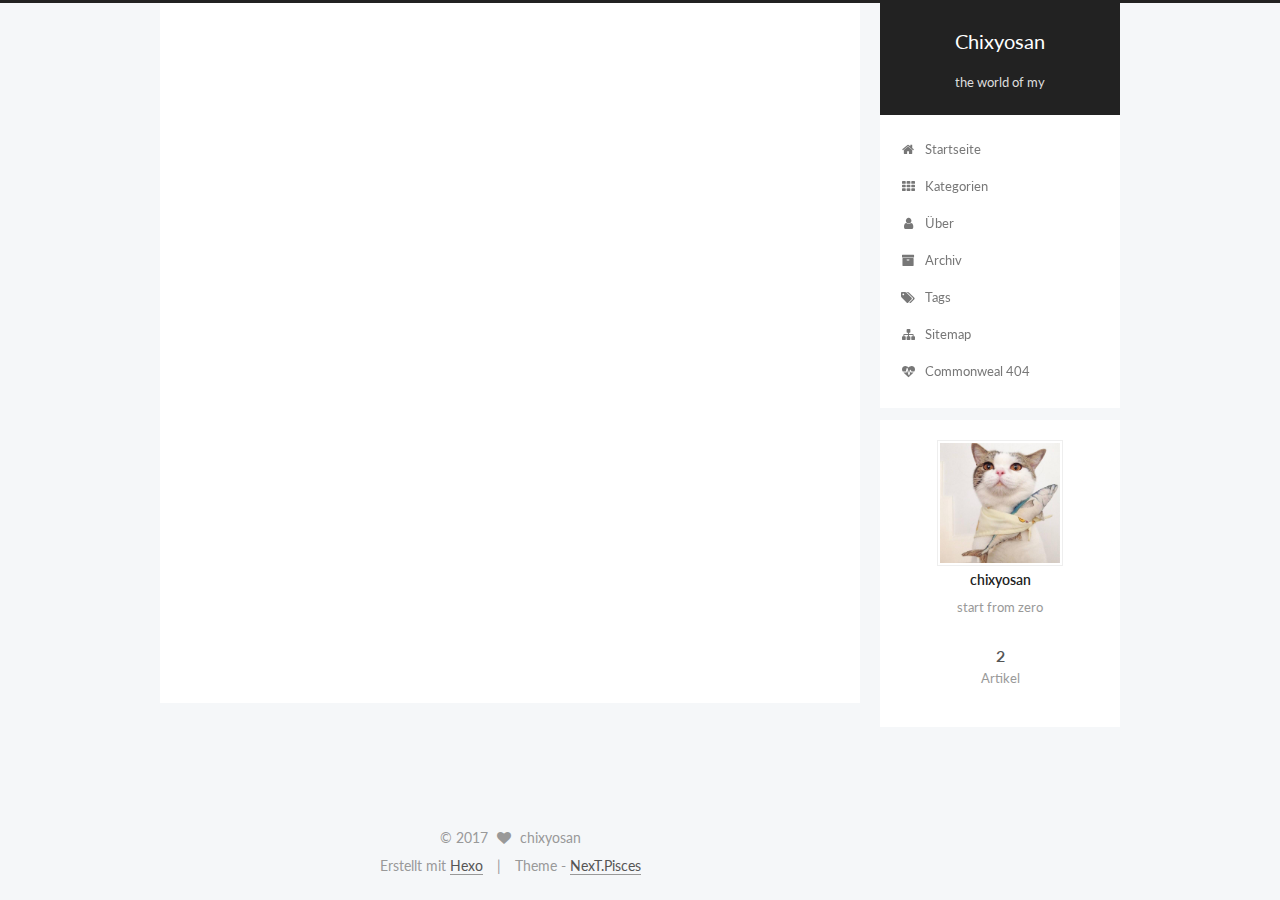
<file: 2017/07/22/helloworld/index.html>
<!DOCTYPE html>



  


<html class="theme-next pisces use-motion" lang="zh-CN">
<head>
  <meta charset="UTF-8"/>
<meta http-equiv="X-UA-Compatible" content="IE=edge" />
<meta name="viewport" content="width=device-width, initial-scale=1, maximum-scale=1"/>









<meta http-equiv="Cache-Control" content="no-transform" />
<meta http-equiv="Cache-Control" content="no-siteapp" />















  
  
  <link href="/lib/fancybox/source/jquery.fancybox.css?v=2.1.5" rel="stylesheet" type="text/css" />




  
  
  
  

  
    
    
  

  

  

  

  

  
    
    
    <link href="//fonts.googleapis.com/css?family=Lato:300,300italic,400,400italic,700,700italic&subset=latin,latin-ext" rel="stylesheet" type="text/css">
  






<link href="/lib/font-awesome/css/font-awesome.min.css?v=4.6.2" rel="stylesheet" type="text/css" />

<link href="/css/main.css?v=5.1.1" rel="stylesheet" type="text/css" />


  <meta name="keywords" content="Hexo, NexT" />








  <link rel="shortcut icon" type="image/x-icon" href="/favicon.ico?v=5.1.1" />






<meta name="description" content="你好，helloworld.">
<meta property="og:type" content="article">
<meta property="og:title" content="helloworld">
<meta property="og:url" content="http://chixyosan.com/2017/07/22/helloworld/index.html">
<meta property="og:site_name" content="Chixyosan">
<meta property="og:description" content="你好，helloworld.">
<meta property="og:locale" content="zh-CN">
<meta property="og:updated_time" content="2017-07-22T09:17:12.840Z">
<meta name="twitter:card" content="summary">
<meta name="twitter:title" content="helloworld">
<meta name="twitter:description" content="你好，helloworld.">



<script type="text/javascript" id="hexo.configurations">
  var NexT = window.NexT || {};
  var CONFIG = {
    root: '/',
    scheme: 'Pisces',
    sidebar: {"position":"right","display":"post","offset":12,"offset_float":0,"b2t":false,"scrollpercent":false,"onmobile":false},
    fancybox: true,
    motion: true,
    duoshuo: {
      userId: '0',
      author: 'Author'
    },
    algolia: {
      applicationID: '',
      apiKey: '',
      indexName: '',
      hits: {"per_page":10},
      labels: {"input_placeholder":"Search for Posts","hits_empty":"We didn't find any results for the search: ${query}","hits_stats":"${hits} results found in ${time} ms"}
    }
  };
</script>



  <link rel="canonical" href="http://chixyosan.com/2017/07/22/helloworld/"/>





  <title>helloworld | Chixyosan</title>
  














</head>

<body itemscope itemtype="http://schema.org/WebPage" lang="zh-CN">

  
  
    
  

  <div class="container sidebar-position-right page-post-detail ">
    <div class="headband"></div>

    <header id="header" class="header" itemscope itemtype="http://schema.org/WPHeader">
      <div class="header-inner"><div class="site-brand-wrapper">
  <div class="site-meta ">
    

    <div class="custom-logo-site-title">
      <a href="/"  class="brand" rel="start">
        <span class="logo-line-before"><i></i></span>
        <span class="site-title">Chixyosan</span>
        <span class="logo-line-after"><i></i></span>
      </a>
    </div>
      
        <p class="site-subtitle">the world of my</p>
      
  </div>

  <div class="site-nav-toggle">
    <button>
      <span class="btn-bar"></span>
      <span class="btn-bar"></span>
      <span class="btn-bar"></span>
    </button>
  </div>
</div>

<nav class="site-nav">
  

  
    <ul id="menu" class="menu">
      
        
        <li class="menu-item menu-item-home">
          <a href="/首页" rel="section">
            
              <i class="menu-item-icon fa fa-fw fa-home"></i> <br />
            
            Startseite
          </a>
        </li>
      
        
        <li class="menu-item menu-item-categories">
          <a href="/categories/" rel="section">
            
              <i class="menu-item-icon fa fa-fw fa-th"></i> <br />
            
            Kategorien
          </a>
        </li>
      
        
        <li class="menu-item menu-item-about">
          <a href="/about/" rel="section">
            
              <i class="menu-item-icon fa fa-fw fa-user"></i> <br />
            
            Über
          </a>
        </li>
      
        
        <li class="menu-item menu-item-archives">
          <a href="/archives/" rel="section">
            
              <i class="menu-item-icon fa fa-fw fa-archive"></i> <br />
            
            Archiv
          </a>
        </li>
      
        
        <li class="menu-item menu-item-tags">
          <a href="/tags/" rel="section">
            
              <i class="menu-item-icon fa fa-fw fa-tags"></i> <br />
            
            Tags
          </a>
        </li>
      
        
        <li class="menu-item menu-item-sitemap">
          <a href="/sitemap.xml" rel="section">
            
              <i class="menu-item-icon fa fa-fw fa-sitemap"></i> <br />
            
            Sitemap
          </a>
        </li>
      
        
        <li class="menu-item menu-item-commonweal">
          <a href="/404.html" rel="section">
            
              <i class="menu-item-icon fa fa-fw fa-heartbeat"></i> <br />
            
            Commonweal 404
          </a>
        </li>
      

      
    </ul>
  

  
</nav>



 </div>
    </header>

    <main id="main" class="main">
      <div class="main-inner">
        <div class="content-wrap">
          <div id="content" class="content">
            

  <div id="posts" class="posts-expand">
    

  

  
  
  

  <article class="post post-type-normal " itemscope itemtype="http://schema.org/Article">
    <link itemprop="mainEntityOfPage" href="http://chixyosan.com/2017/07/22/helloworld/">

    <span hidden itemprop="author" itemscope itemtype="http://schema.org/Person">
      <meta itemprop="name" content="chixyosan">
      <meta itemprop="description" content="">
      <meta itemprop="image" content="/uploads/one.png">
    </span>

    <span hidden itemprop="publisher" itemscope itemtype="http://schema.org/Organization">
      <meta itemprop="name" content="Chixyosan">
    </span>

    
      <header class="post-header">

        
        
          <h1 class="post-title" itemprop="name headline">helloworld</h1>
        

        <div class="post-meta">
          <span class="post-time">
            
              <span class="post-meta-item-icon">
                <i class="fa fa-calendar-o"></i>
              </span>
              
                <span class="post-meta-item-text">Veröffentlicht am</span>
              
              <time title="Post created" itemprop="dateCreated datePublished" datetime="2017-07-22T17:16:15+08:00">
                2017-07-22
              </time>
            

            

            
          </span>

          

          
            
          

          
          

          

          

          

        </div>
      </header>
    

    <div class="post-body" itemprop="articleBody">

      
      

      
        <p>你好，helloworld.</p>

      
    </div>

    <div>
      
        

      
    </div>

    <div>
      
        

      
    </div>

    <div>
      
        

      
    </div>

    <footer class="post-footer">
      

      
      
      

      
        <div class="post-nav">
          <div class="post-nav-next post-nav-item">
            
              <a href="/2017/07/22/hello-world/" rel="next" title="Hello World">
                <i class="fa fa-chevron-left"></i> Hello World
              </a>
            
          </div>

          <span class="post-nav-divider"></span>

          <div class="post-nav-prev post-nav-item">
            
          </div>
        </div>
      

      
      
    </footer>
  </article>



    <div class="post-spread">
      
    </div>
  </div>


          </div>
          


          
  <div class="comments" id="comments">
    
  </div>


        </div>
        
          
  
  <div class="sidebar-toggle">
    <div class="sidebar-toggle-line-wrap">
      <span class="sidebar-toggle-line sidebar-toggle-line-first"></span>
      <span class="sidebar-toggle-line sidebar-toggle-line-middle"></span>
      <span class="sidebar-toggle-line sidebar-toggle-line-last"></span>
    </div>
  </div>

  <aside id="sidebar" class="sidebar">
    
    <div class="sidebar-inner">

      

      

      <section class="site-overview sidebar-panel sidebar-panel-active">
        <div class="site-author motion-element" itemprop="author" itemscope itemtype="http://schema.org/Person">
          <img class="site-author-image" itemprop="image"
               src="/uploads/one.png"
               alt="chixyosan" />
          <p class="site-author-name" itemprop="name">chixyosan</p>
           
              <p class="site-description motion-element" itemprop="description">start from zero</p>
          
        </div>
        <nav class="site-state motion-element">

          
            <div class="site-state-item site-state-posts">
              <a href="/archives/">
                <span class="site-state-item-count">2</span>
                <span class="site-state-item-name">Artikel</span>
              </a>
            </div>
          

          

          

        </nav>

        

        <div class="links-of-author motion-element">
          
        </div>

        
        

        
        

        


      </section>

      

      

    </div>
  </aside>


        
      </div>
    </main>

    <footer id="footer" class="footer">
      <div class="footer-inner">
        <div class="copyright" >
  
  &copy; 
  <span itemprop="copyrightYear">2017</span>
  <span class="with-love">
    <i class="fa fa-heart"></i>
  </span>
  <span class="author" itemprop="copyrightHolder">chixyosan</span>
</div>


<div class="powered-by">
  Erstellt mit  <a class="theme-link" href="https://hexo.io">Hexo</a>
</div>

<div class="theme-info">
  Theme -
  <a class="theme-link" href="https://github.com/iissnan/hexo-theme-next">
    NexT.Pisces
  </a>
</div>


        

        
      </div>
    </footer>

    
      <div class="back-to-top">
        <i class="fa fa-arrow-up"></i>
        
      </div>
    

  </div>

  

<script type="text/javascript">
  if (Object.prototype.toString.call(window.Promise) !== '[object Function]') {
    window.Promise = null;
  }
</script>









  












  
  <script type="text/javascript" src="/lib/jquery/index.js?v=2.1.3"></script>

  
  <script type="text/javascript" src="/lib/fastclick/lib/fastclick.min.js?v=1.0.6"></script>

  
  <script type="text/javascript" src="/lib/jquery_lazyload/jquery.lazyload.js?v=1.9.7"></script>

  
  <script type="text/javascript" src="/lib/velocity/velocity.min.js?v=1.2.1"></script>

  
  <script type="text/javascript" src="/lib/velocity/velocity.ui.min.js?v=1.2.1"></script>

  
  <script type="text/javascript" src="/lib/fancybox/source/jquery.fancybox.pack.js?v=2.1.5"></script>


  


  <script type="text/javascript" src="/js/src/utils.js?v=5.1.1"></script>

  <script type="text/javascript" src="/js/src/motion.js?v=5.1.1"></script>



  
  


  <script type="text/javascript" src="/js/src/affix.js?v=5.1.1"></script>

  <script type="text/javascript" src="/js/src/schemes/pisces.js?v=5.1.1"></script>



  
  <script type="text/javascript" src="/js/src/scrollspy.js?v=5.1.1"></script>
<script type="text/javascript" src="/js/src/post-details.js?v=5.1.1"></script>



  


  <script type="text/javascript" src="/js/src/bootstrap.js?v=5.1.1"></script>



  


  




	





  





  






  





  

  

  

  

  

  

</body>
</html>
</file>
<file: css/main.css>
/* normalize.css v3.0.2 | MIT License | git.io/normalize */
html {
  font-family: sans-serif; /* 1 */
  -ms-text-size-adjust: 100%; /* 2 */
  -webkit-text-size-adjust: 100%; /* 2 */
}
body {
  margin: 0;
}
article,
aside,
details,
figcaption,
figure,
footer,
header,
hgroup,
main,
menu,
nav,
section,
summary {
  display: block;
}
audio,
canvas,
progress,
video {
  display: inline-block; /* 1 */
  vertical-align: baseline; /* 2 */
}
audio:not([controls]) {
  display: none;
  height: 0;
}
[hidden],
template {
  display: none;
}
a {
  background-color: transparent;
}
a:active,
a:hover {
  outline: 0;
}
abbr[title] {
  border-bottom: 1px dotted;
}
b,
strong {
  font-weight: bold;
}
dfn {
  font-style: italic;
}
h1 {
  font-size: 2em;
  margin: 0.67em 0;
}
mark {
  background: #ff0;
  color: #000;
}
small {
  font-size: 80%;
}
sub,
sup {
  font-size: 75%;
  line-height: 0;
  position: relative;
  vertical-align: baseline;
}
sup {
  top: -0.5em;
}
sub {
  bottom: -0.25em;
}
img {
  border: 0;
}
svg:not(:root) {
  overflow: hidden;
}
figure {
  margin: 1em 40px;
}
hr {
  -moz-box-sizing: content-box;
  box-sizing: content-box;
  height: 0;
}
pre {
  overflow: auto;
}
code,
kbd,
pre,
samp {
  font-family: monospace, monospace;
  font-size: 1em;
}
button,
input,
optgroup,
select,
textarea {
  color: inherit; /* 1 */
  font: inherit; /* 2 */
  margin: 0; /* 3 */
}
button {
  overflow: visible;
}
button,
select {
  text-transform: none;
}
button,
html input[type="button"],
input[type="reset"],
input[type="submit"] {
  -webkit-appearance: button; /* 2 */
  cursor: pointer; /* 3 */
}
button[disabled],
html input[disabled] {
  cursor: default;
}
button::-moz-focus-inner,
input::-moz-focus-inner {
  border: 0;
  padding: 0;
}
input {
  line-height: normal;
}
input[type="checkbox"],
input[type="radio"] {
  box-sizing: border-box; /* 1 */
  padding: 0; /* 2 */
}
input[type="number"]::-webkit-inner-spin-button,
input[type="number"]::-webkit-outer-spin-button {
  height: auto;
}
input[type="search"] {
  -webkit-appearance: textfield; /* 1 */
  -moz-box-sizing: content-box;
  -webkit-box-sizing: content-box; /* 2 */
  box-sizing: content-box;
}
input[type="search"]::-webkit-search-cancel-button,
input[type="search"]::-webkit-search-decoration {
  -webkit-appearance: none;
}
fieldset {
  border: 1px solid #c0c0c0;
  margin: 0 2px;
  padding: 0.35em 0.625em 0.75em;
}
legend {
  border: 0; /* 1 */
  padding: 0; /* 2 */
}
textarea {
  overflow: auto;
}
optgroup {
  font-weight: bold;
}
table {
  border-collapse: collapse;
  border-spacing: 0;
}
td,
th {
  padding: 0;
}
::selection {
  background: #262a30;
  color: #fff;
}
body {
  position: relative;
  font-family: 'Lato', "PingFang SC", "Microsoft YaHei", sans-serif;
  font-size: 14px;
  line-height: 2;
  color: #555;
  background: #f5f7f9;
}
@media (max-width: 767px) {
  body {
    padding-right: 0 !important;
  }
}
@media (min-width: 768px) and (max-width: 991px) {
  body {
    padding-right: 0 !important;
  }
}
@media (min-width: 1600px) {
  body {
    font-size: 16px;
  }
}
h1,
h2,
h3,
h4,
h5,
h6 {
  margin: 0;
  padding: 0;
  font-weight: bold;
  line-height: 1.5;
  font-family: 'Lato', "PingFang SC", "Microsoft YaHei", sans-serif;
}
h2,
h3,
h4,
h5,
h6 {
  margin: 20px 0 15px;
}
h1 {
  font-size: 22px;
}
@media (max-width: 767px) {
  h1 {
    font-size: 18px;
  }
}
h2 {
  font-size: 20px;
}
@media (max-width: 767px) {
  h2 {
    font-size: 16px;
  }
}
h3 {
  font-size: 18px;
}
@media (max-width: 767px) {
  h3 {
    font-size: 14px;
  }
}
h4 {
  font-size: 16px;
}
@media (max-width: 767px) {
  h4 {
    font-size: 12px;
  }
}
h5 {
  font-size: 14px;
}
@media (max-width: 767px) {
  h5 {
    font-size: 10px;
  }
}
h6 {
  font-size: 12px;
}
@media (max-width: 767px) {
  h6 {
    font-size: 8px;
  }
}
p {
  margin: 0 0 25px 0;
}
a {
  color: #555;
  text-decoration: none;
  border-bottom: 1px solid #999;
  word-wrap: break-word;
}
a:hover {
  color: #222;
  border-bottom-color: #222;
}
blockquote {
  margin: 0;
  padding: 0;
}
img {
  display: block;
  margin: auto;
  max-width: 100%;
  height: auto;
}
hr {
  margin: 40px 0;
  height: 3px;
  border: none;
  background-color: #ddd;
  background-image: repeating-linear-gradient(-45deg, #fff, #fff 4px, transparent 4px, transparent 8px);
}
blockquote {
  padding: 0 15px;
  color: #666;
  border-left: 4px solid #ddd;
}
blockquote cite::before {
  content: "-";
  padding: 0 5px;
}
dt {
  font-weight: 700;
}
dd {
  margin: 0;
  padding: 0;
}
.text-left {
  text-align: left;
}
.text-center {
  text-align: center;
}
.text-right {
  text-align: right;
}
.text-justify {
  text-align: justify;
}
.text-nowrap {
  white-space: nowrap;
}
.text-lowercase {
  text-transform: lowercase;
}
.text-uppercase {
  text-transform: uppercase;
}
.text-capitalize {
  text-transform: capitalize;
}
.center-block {
  display: block;
  margin-left: auto;
  margin-right: auto;
}
.clearfix:before,
.clearfix:after {
  content: " ";
  display: table;
}
.clearfix:after {
  clear: both;
}
.pullquote {
  width: 45%;
}
.pullquote.left {
  float: left;
  margin-left: 5px;
  margin-right: 10px;
}
.pullquote.right {
  float: right;
  margin-left: 10px;
  margin-right: 5px;
}
.affix.affix.affix {
  position: fixed;
}
.translation {
  margin-top: -20px;
  font-size: 14px;
  color: #999;
}
.scrollbar-measure {
  width: 100px;
  height: 100px;
  overflow: scroll;
  position: absolute;
  top: -9999px;
}
.use-motion .motion-element {
  opacity: 0;
}
table {
  margin: 20px 0;
  width: 100%;
  border-collapse: collapse;
  border-spacing: 0;
  border: 1px solid #ddd;
  font-size: 14px;
  table-layout: fixed;
  word-wrap: break-all;
}
table>tbody>tr:nth-of-type(odd) {
  background-color: #f9f9f9;
}
table>tbody>tr:hover {
  background-color: #f5f5f5;
}
caption,
th,
td {
  padding: 8px;
  text-align: left;
  vertical-align: middle;
  font-weight: normal;
}
th,
td {
  border-bottom: 3px solid #ddd;
  border-right: 1px solid #eee;
}
th {
  padding-bottom: 10px;
  font-weight: 700;
}
td {
  border-bottom-width: 1px;
}
html,
body {
  height: 100%;
}
.container {
  position: relative;
  min-height: 100%;
}
.header-inner {
  margin: 0 auto;
  padding: 100px 0 70px;
  width: 700px;
}
@media (min-width: 1600px) {
  .container .header-inner {
    width: 900px;
  }
}
.main {
  padding-bottom: 150px;
}
.main-inner {
  margin: 0 auto;
  width: 700px;
}
@media (min-width: 1600px) {
  .container .main-inner {
    width: 900px;
  }
}
.footer {
  position: absolute;
  left: 0;
  bottom: 0;
  width: 100%;
  min-height: 50px;
}
.footer-inner {
  box-sizing: border-box;
  margin: 20px auto;
  width: 700px;
}
@media (min-width: 1600px) {
  .container .footer-inner {
    width: 900px;
  }
}
pre,
.highlight {
  overflow: auto;
  margin: 20px 0;
  padding: 0;
  font-size: 13px;
  color: #4d4d4c;
  background: #f7f7f7;
  line-height: 1.6;
}
pre,
code {
  font-family: consolas, Menlo, "PingFang SC", "Microsoft YaHei", monospace;
}
code {
  padding: 2px 4px;
  word-wrap: break-word;
  color: #555;
  background: #eee;
  border-radius: 3px;
  font-size: 13px;
}
pre code {
  padding: 0;
  color: #4d4d4c;
  background: none;
  text-shadow: none;
}
.highlight {
  border-radius: 1px;
}
.highlight pre {
  border: none;
  margin: 0;
  padding: 10px 0;
}
.highlight table {
  margin: 0;
  width: auto;
  border: none;
}
.highlight td {
  border: none;
  padding: 0;
}
.highlight figcaption {
  font-size: 1em;
  color: #4d4d4c;
  line-height: 1em;
  margin-bottom: 1em;
}
.highlight figcaption:before,
.highlight figcaption:after {
  content: " ";
  display: table;
}
.highlight figcaption:after {
  clear: both;
}
.highlight figcaption a {
  float: right;
  color: #4d4d4c;
}
.highlight figcaption a:hover {
  border-bottom-color: #4d4d4c;
}
.highlight .gutter pre {
  padding-left: 10px;
  padding-right: 10px;
  color: #869194;
  text-align: right;
  background-color: #eff2f3;
}
.highlight .code pre {
  width: 100%;
  padding-left: 10px;
  padding-right: 10px;
  background-color: #f7f7f7;
}
.highlight .line {
  height: 20px;
}
.gutter {
  -webkit-user-select: none;
  -moz-user-select: none;
  -ms-user-select: none;
  user-select: none;
}
.gist table {
  width: auto;
}
.gist table td {
  border: none;
}
pre .deletion {
  background: #fdd;
}
pre .addition {
  background: #dfd;
}
pre .meta {
  color: #8959a8;
}
pre .comment {
  color: #8e908c;
}
pre .variable,
pre .attribute,
pre .tag,
pre .regexp,
pre .ruby .constant,
pre .xml .tag .title,
pre .xml .pi,
pre .xml .doctype,
pre .html .doctype,
pre .css .id,
pre .css .class,
pre .css .pseudo {
  color: #c82829;
}
pre .number,
pre .preprocessor,
pre .built_in,
pre .literal,
pre .params,
pre .constant,
pre .command {
  color: #f5871f;
}
pre .ruby .class .title,
pre .css .rules .attribute,
pre .string,
pre .value,
pre .inheritance,
pre .header,
pre .ruby .symbol,
pre .xml .cdata,
pre .special,
pre .number,
pre .formula {
  color: #718c00;
}
pre .title,
pre .css .hexcolor {
  color: #3e999f;
}
pre .function,
pre .python .decorator,
pre .python .title,
pre .ruby .function .title,
pre .ruby .title .keyword,
pre .perl .sub,
pre .javascript .title,
pre .coffeescript .title {
  color: #4271ae;
}
pre .keyword,
pre .javascript .function {
  color: #8959a8;
}
.full-image.full-image.full-image {
  border: none;
  max-width: 100%;
  width: auto;
  margin: 20px auto;
}
@media (min-width: 992px) {
  .full-image.full-image.full-image {
    max-width: none;
    width: 118%;
    margin: 0 -9%;
  }
}
.blockquote-center,
.page-home .post-type-quote blockquote,
.page-post-detail .post-type-quote blockquote {
  position: relative;
  margin: 40px 0;
  padding: 0;
  border-left: none;
  text-align: center;
}
.blockquote-center::before,
.page-home .post-type-quote blockquote::before,
.page-post-detail .post-type-quote blockquote::before,
.blockquote-center::after,
.page-home .post-type-quote blockquote::after,
.page-post-detail .post-type-quote blockquote::after {
  position: absolute;
  content: ' ';
  display: block;
  width: 100%;
  height: 24px;
  opacity: 0.2;
  background-repeat: no-repeat;
  background-position: 0 -6px;
  background-size: 22px 22px;
}
.blockquote-center::before,
.page-home .post-type-quote blockquote::before,
.page-post-detail .post-type-quote blockquote::before {
  top: -20px;
  background-image: url("../images/quote-l.svg");
  border-top: 1px solid #ccc;
}
.blockquote-center::after,
.page-home .post-type-quote blockquote::after,
.page-post-detail .post-type-quote blockquote::after {
  bottom: -20px;
  background-image: url("../images/quote-r.svg");
  border-bottom: 1px solid #ccc;
  background-position: 100% 8px;
}
.blockquote-center p,
.page-home .post-type-quote blockquote p,
.page-post-detail .post-type-quote blockquote p,
.blockquote-center div,
.page-home .post-type-quote blockquote div,
.page-post-detail .post-type-quote blockquote div {
  text-align: center;
}
.post .post-body .group-picture img {
  box-sizing: border-box;
  padding: 0 3px;
  border: none;
}
.post .group-picture-row {
  overflow: hidden;
  margin-top: 6px;
}
.post .group-picture-row:first-child {
  margin-top: 0;
}
.post .group-picture-column {
  float: left;
}
.page-post-detail .post-body .group-picture-column {
  float: none;
  margin-top: 10px;
  width: auto !important;
}
.page-post-detail .post-body .group-picture-column img {
  margin: 0 auto;
}
.page-archive .group-picture-container {
  overflow: hidden;
}
.page-archive .group-picture-row {
  float: left;
}
.page-archive .group-picture-row:first-child {
  margin-top: 6px;
}
.page-archive .group-picture-column {
  max-width: 150px;
  max-height: 150px;
}
.note {
  padding: 20px;
  margin: 20px 0;
  border: 1px solid #eee;
  border-left-width: 5px;
  border-radius: 3px;
}
.note h2,
.note h3,
.note h4,
.note h5,
.note h6 {
  margin-top: 0;
  margin-bottom: 5px;
  padding-top: 0 !important;
}
.note p:last-child {
  margin-bottom: 0;
}
.note code {
  border-radius: 3px;
}
.note+.note {
  margin-top: -5px;
}
.default {
  border-left-color: #777;
}
.default h2,
.default h3,
.default h4,
.default h5,
.default h6 {
  color: #777;
}
.primary {
  border-left-color: #428bca;
}
.primary h2,
.primary h3,
.primary h4,
.primary h5,
.primary h6 {
  color: #428bca;
}
.success {
  border-left-color: #5cb85c;
}
.success h2,
.success h3,
.success h4,
.success h5,
.success h6 {
  color: #5cb85c;
}
.danger {
  border-left-color: #d9534f;
}
.danger h2,
.danger h3,
.danger h4,
.danger h5,
.danger h6 {
  color: #d9534f;
}
.warning {
  border-left-color: #f0ad4e;
}
.warning h2,
.warning h3,
.warning h4,
.warning h5,
.warning h6 {
  color: #f0ad4e;
}
.info {
  border-left-color: #5bc0de;
}
.info h2,
.info h3,
.info h4,
.info h5,
.info h6 {
  color: #5bc0de;
}
.btn {
  display: inline-block;
  padding: 0 20px;
  font-size: 14px;
  color: #fff;
  background: #222;
  border: 2px solid #555;
  text-decoration: none;
  border-radius: 0;
  transition-property: background-color;
  transition-duration: 0.2s;
  transition-timing-function: ease-in-out;
  transition-delay: 0s;
}
.btn:hover,
.post-button .btn:hover {
  border-color: #222;
  color: #fff;
  background: #222;
}
.btn-bar {
  display: block;
  width: 22px;
  height: 2px;
  background: #555;
  border-radius: 1px;
}
.btn-bar+.btn-bar {
  margin-top: 4px;
}
.pagination {
  margin: 120px 0 40px;
  text-align: center;
  border-top: 1px solid #eee;
}
.page-number-basic,
.pagination .prev,
.pagination .next,
.pagination .page-number,
.pagination .space {
  display: inline-block;
  position: relative;
  top: -1px;
  margin: 0 10px;
  padding: 0 10px;
  line-height: 30px;
}
@media (max-width: 767px) {
  .page-number-basic,
  .pagination .prev,
  .pagination .next,
  .pagination .page-number,
  .pagination .space {
    margin: 0 5px;
  }
}
.pagination .prev,
.pagination .next,
.pagination .page-number {
  border-bottom: 0;
  border-top: 1px solid #eee;
  transition-property: border-color;
  transition-duration: 0.2s;
  transition-timing-function: ease-in-out;
  transition-delay: 0s;
}
.pagination .prev:hover,
.pagination .next:hover,
.pagination .page-number:hover {
  border-top-color: #222;
}
.pagination .space {
  padding: 0;
  margin: 0;
}
.pagination .prev {
  margin-left: 0;
}
.pagination .next {
  margin-right: 0;
}
.pagination .page-number.current {
  color: #fff;
  background: #ccc;
  border-top-color: #ccc;
}
@media (max-width: 767px) {
  .pagination {
    border-top: none;
  }
  .pagination .prev,
  .pagination .next,
  .pagination .page-number {
    margin-bottom: 10px;
    border-top: 0;
    border-bottom: 1px solid #eee;
  }
  .pagination .prev:hover,
  .pagination .next:hover,
  .pagination .page-number:hover {
    border-bottom-color: #222;
  }
}
.comments {
  margin: 60px 20px 0;
}
.tag-cloud {
  text-align: center;
}
.tag-cloud a {
  display: inline-block;
  margin: 10px;
}
.back-to-top {
  box-sizing: border-box;
  position: fixed;
  bottom: -100px;
  right: 30px;
  z-index: 1050;
  padding: 0 6px;
  width: 24px;
  background: #222;
  font-size: 12px;
  opacity: 0.6;
  color: #fff;
  cursor: pointer;
  text-align: center;
  -webkit-transform: translateZ(0);
  transition-property: bottom;
  transition-duration: 0.2s;
  transition-timing-function: ease-in-out;
  transition-delay: 0s;
}
@media (min-width: 768px) and (max-width: 991px) {
  .back-to-top {
    display: none !important;
  }
}
@media (max-width: 767px) {
  .back-to-top {
    display: none !important;
  }
}
.back-to-top.back-to-top-on {
  bottom: 30px;
}
.header {
  background: transparent;
}
.header-inner {
  position: relative;
}
.headband {
  height: 3px;
  background: #222;
}
.site-meta {
  margin: 0;
  text-align: center;
}
@media (max-width: 767px) {
  .site-meta {
    text-align: center;
  }
}
.brand {
  position: relative;
  display: inline-block;
  padding: 0 40px;
  color: #fff;
  background: #222;
  border-bottom: none;
}
.brand:hover {
  color: #fff;
}
.logo {
  display: inline-block;
  margin-right: 5px;
  line-height: 36px;
  vertical-align: top;
}
.site-title {
  display: inline-block;
  vertical-align: top;
  line-height: 36px;
  font-size: 20px;
  font-weight: normal;
  font-family: 'Lato', "PingFang SC", "Microsoft YaHei", sans-serif;
}
.site-subtitle {
  margin-top: 10px;
  font-size: 13px;
  color: #ddd;
}
.use-motion .brand {
  opacity: 0;
}
.use-motion .logo,
.use-motion .site-title,
.use-motion .site-subtitle {
  opacity: 0;
  position: relative;
  top: -10px;
}
.site-nav-toggle {
  display: none;
  position: absolute;
  top: 10px;
  left: 10px;
}
@media (max-width: 767px) {
  .site-nav-toggle {
    display: block;
  }
}
.site-nav-toggle button {
  margin-top: 2px;
  padding: 9px 10px;
  background: transparent;
  border: none;
}
@media (max-width: 767px) {
  .site-nav {
    display: none;
    margin: 0 -10px;
    padding: 0 10px;
    clear: both;
    border-top: 1px solid #ddd;
  }
}
@media (min-width: 768px) and (max-width: 991px) {
  .site-nav {
    display: block !important;
  }
}
@media (min-width: 992px) {
  .site-nav {
    display: block !important;
  }
}
.menu {
  margin-top: 20px;
  padding-left: 0;
  text-align: center;
}
.menu .menu-item {
  display: inline-block;
  margin: 0 10px;
  list-style: none;
}
@media screen and (max-width: 767px) {
  .menu .menu-item {
    margin-top: 10px;
  }
}
.menu .menu-item a {
  display: block;
  font-size: 13px;
  line-height: inherit;
  border-bottom: 1px solid transparent;
  transition-property: border-color;
  transition-duration: 0.2s;
  transition-timing-function: ease-in-out;
  transition-delay: 0s;
}
.menu .menu-item a:hover,
.menu-item-active a {
  border-bottom-color: #222;
}
.menu .menu-item .fa {
  margin-right: 5px;
}
.use-motion .menu-item {
  opacity: 0;
}
.post-body {
  font-family: 'Lato', "PingFang SC", "Microsoft YaHei", sans-serif;
}
@media (max-width: 767px) {
  .post-body {
    word-break: break-word;
  }
}
.post-body .fancybox img {
  display: block !important;
  margin: 0 auto;
  cursor: pointer;
  cursor: zoom-in;
  cursor: -webkit-zoom-in;
}
.post-body .image-caption,
.post-body .figure .caption {
  margin: 10px auto 15px;
  text-align: center;
  font-size: 14px;
  color: #999;
  font-weight: bold;
  line-height: 1;
}
.post-sticky-flag {
  display: inline-block;
  font-size: 16px;
  -ms-transform: rotate(30deg);
  -webkit-transform: rotate(30deg);
  -moz-transform: rotate(30deg);
  -ms-transform: rotate(30deg);
  -o-transform: rotate(30deg);
  transform: rotate(30deg);
}
.posts-expand {
  padding-top: 40px;
}
@media (max-width: 767px) {
  .posts-expand {
    margin: 0 20px;
  }
  .post-body pre {
    padding: 10px;
  }
  .post-body pre .gutter pre {
    padding-right: 10px;
  }
  .post-body .highlight {
    margin-left: 0px;
    margin-right: 0px;
    padding: 0;
  }
  .post-body .highlight .gutter pre {
    padding-right: 10px;
  }
}
@media (min-width: 992px) {
  .posts-expand .post-body {
    text-align: justify;
  }
}
.posts-expand .post-body h2,
.posts-expand .post-body h3,
.posts-expand .post-body h4,
.posts-expand .post-body h5,
.posts-expand .post-body h6 {
  padding-top: 10px;
}
.posts-expand .post-body h2 .header-anchor,
.posts-expand .post-body h3 .header-anchor,
.posts-expand .post-body h4 .header-anchor,
.posts-expand .post-body h5 .header-anchor,
.posts-expand .post-body h6 .header-anchor {
  float: right;
  margin-left: 10px;
  color: #ccc;
  border-bottom-style: none;
  visibility: hidden;
}
.posts-expand .post-body h2 .header-anchor:hover,
.posts-expand .post-body h3 .header-anchor:hover,
.posts-expand .post-body h4 .header-anchor:hover,
.posts-expand .post-body h5 .header-anchor:hover,
.posts-expand .post-body h6 .header-anchor:hover {
  color: inherit;
}
.posts-expand .post-body h2:hover .header-anchor,
.posts-expand .post-body h3:hover .header-anchor,
.posts-expand .post-body h4:hover .header-anchor,
.posts-expand .post-body h5:hover .header-anchor,
.posts-expand .post-body h6:hover .header-anchor {
  visibility: visible;
}
.posts-expand .post-body ul li {
  list-style: circle;
}
.posts-expand .post-body img {
  box-sizing: border-box;
  margin: auto;
  padding: 3px;
  border: 1px solid #ddd;
}
.posts-expand .fancybox img {
  margin: 0 auto;
}
@media (max-width: 767px) {
  .posts-collapse {
    margin: 0 20px;
  }
  .posts-collapse .post-title,
  .posts-collapse .post-meta {
    display: block;
    width: auto;
    text-align: left;
  }
}
.posts-collapse {
  position: relative;
  z-index: 1010;
  margin-left: 55px;
}
.posts-collapse::after {
  content: " ";
  position: absolute;
  top: 20px;
  left: 0;
  margin-left: -2px;
  width: 4px;
  height: 100%;
  background: #f5f5f5;
  z-index: -1;
}
@media (max-width: 767px) {
  .posts-collapse {
    margin: 0 20px;
  }
}
.posts-collapse .collection-title {
  position: relative;
  margin: 60px 0;
}
.posts-collapse .collection-title h1,
.posts-collapse .collection-title h2 {
  margin-left: 20px;
}
.posts-collapse .collection-title small {
  color: #bbb;
  margin-left: 5px;
}
.posts-collapse .collection-title::before {
  content: " ";
  position: absolute;
  left: 0;
  top: 50%;
  margin-left: -4px;
  margin-top: -4px;
  width: 8px;
  height: 8px;
  background: #bbb;
  border-radius: 50%;
}
.posts-collapse .post {
  margin: 30px 0;
}
.posts-collapse .post-header {
  position: relative;
  transition-duration: 0.2s;
  transition-timing-function: ease-in-out;
  transition-delay: 0s;
  transition-property: border;
  border-bottom: 1px dashed #ccc;
}
.posts-collapse .post-header::before {
  content: " ";
  position: absolute;
  left: 0;
  top: 12px;
  width: 6px;
  height: 6px;
  margin-left: -4px;
  background: #bbb;
  border-radius: 50%;
  border: 1px solid #fff;
  transition-duration: 0.2s;
  transition-timing-function: ease-in-out;
  transition-delay: 0s;
  transition-property: background;
}
.posts-collapse .post-header:hover {
  border-bottom-color: #666;
}
.posts-collapse .post-header:hover::before {
  background: #222;
}
.posts-collapse .post-meta {
  position: absolute;
  font-size: 12px;
  left: 20px;
  top: 5px;
}
.posts-collapse .post-comments-count {
  display: none;
}
.posts-collapse .post-title {
  margin-left: 60px;
  font-size: 16px;
  font-weight: normal;
  line-height: inherit;
}
.posts-collapse .post-title::after {
  margin-left: 3px;
  opacity: 0.6;
}
.posts-collapse .post-title a {
  color: #666;
  border-bottom: none;
}
.page-home .post-type-quote .post-header,
.page-post-detail .post-type-quote .post-header,
.page-home .post-type-quote .post-tags,
.page-post-detail .post-type-quote .post-tags {
  display: none;
}
.posts-expand .post-title {
  font-size: 26px;
  text-align: center;
  word-break: break-word;
  font-weight: 400;
}
@media (max-width: 767px) {
  .posts-expand .post-title {
    font-size: 22px;
  }
}
.posts-expand .post-title-link {
  display: inline-block;
  position: relative;
  color: #555;
  border-bottom: none;
  line-height: 1.2;
  vertical-align: top;
}
.posts-expand .post-title-link::before {
  content: "";
  position: absolute;
  width: 100%;
  height: 2px;
  bottom: 0;
  left: 0;
  background-color: #000;
  visibility: hidden;
  -webkit-transform: scaleX(0);
  -moz-transform: scaleX(0);
  -ms-transform: scaleX(0);
  -o-transform: scaleX(0);
  transform: scaleX(0);
  transition-duration: 0.2s;
  transition-timing-function: ease-in-out;
  transition-delay: 0s;
}
.posts-expand .post-title-link:hover::before {
  visibility: visible;
  -webkit-transform: scaleX(1);
  -moz-transform: scaleX(1);
  -ms-transform: scaleX(1);
  -o-transform: scaleX(1);
  transform: scaleX(1);
}
.posts-expand .post-title-link .fa {
  font-size: 16px;
}
.posts-expand .post-meta {
  margin: 3px 0 60px 0;
  color: #999;
  font-family: 'Lato', "PingFang SC", "Microsoft YaHei", sans-serif;
  font-size: 12px;
  text-align: center;
}
.posts-expand .post-meta .post-category-list {
  display: inline-block;
  margin: 0;
  padding: 3px;
}
.posts-expand .post-meta .post-category-list-link {
  color: #999;
}
.posts-expand .post-meta .post-description {
  font-size: 14px;
  margin-top: 2px;
}
.post-wordcount {
  display: inline-block;
}
.post-meta-divider {
  margin: 0 0.5em;
}
.post-meta-item-icon {
  margin-right: 3px;
}
@media (min-width: 768px) and (max-width: 991px) {
  .post-meta-item-icon {
    display: inline-block;
  }
}
@media (max-width: 767px) {
  .post-meta-item-icon {
    display: inline-block;
  }
}
@media (min-width: 768px) and (max-width: 991px) {
  .post-meta-item-text {
    display: none;
  }
}
@media (max-width: 767px) {
  .post-meta-item-text {
    display: none;
  }
}
@media (max-width: 767px) {
  .posts-expand .post-comments-count {
    display: none;
  }
}
.post-button {
  margin-top: 50px;
}
.post-button .btn {
  color: #555;
  font-size: 14px;
  background: #fff;
  border-radius: 2px;
  line-height: 2;
  margin: 0 4px 8px 4px;
}
.post-button .fa-fw {
  width: 1.285714285714286em;
  text-align: left;
}
.posts-expand .post-tags {
  margin-top: 40px;
  text-align: center;
}
.posts-expand .post-tags a {
  display: inline-block;
  margin-right: 10px;
  font-size: 13px;
}
.post-nav {
  display: table;
  margin-top: 15px;
  width: 100%;
  border-top: 1px solid #eee;
}
.post-nav-divider {
  display: table-cell;
  width: 10%;
}
.post-nav-item {
  display: table-cell;
  padding: 10px 0 0 0;
  width: 45%;
  vertical-align: top;
}
.post-nav-item a {
  position: relative;
  display: block;
  line-height: 25px;
  font-size: 14px;
  color: #555;
  border-bottom: none;
}
.post-nav-item a:hover {
  color: #222;
  border-bottom: none;
}
.post-nav-item a:active {
  top: 2px;
}
.post-nav-item .fa {
  position: absolute;
  top: 8px;
  left: 0;
  font-size: 12px;
}
.post-nav-next a {
  padding-left: 15px;
}
.post-nav-prev {
  text-align: right;
}
.post-nav-prev a {
  padding-right: 15px;
}
.post-nav-prev .fa {
  right: 0;
  left: auto;
}
.posts-expand .post-eof {
  display: block;
  margin: 80px auto 60px;
  width: 8%;
  height: 1px;
  background: #ccc;
  text-align: center;
}
.post:last-child .post-eof.post-eof.post-eof {
  display: none;
}
.post-gallery {
  display: table;
  table-layout: fixed;
  width: 100%;
  border-collapse: separate;
}
.post-gallery-row {
  display: table-row;
}
.post-gallery .post-gallery-img {
  display: table-cell;
  text-align: center;
  vertical-align: middle;
  border: none;
}
.post-gallery .post-gallery-img img {
  max-width: 100%;
  max-height: 100%;
  border: none;
}
.fancybox-close,
.fancybox-close:hover {
  border: none;
}
.sidebar {
  position: fixed;
  right: 0;
  top: 0;
  bottom: 0;
  width: 0;
  z-index: 1040;
  box-shadow: inset 0 2px 6px #000;
  background: #222;
  -webkit-transform: translateZ(0);
}
.sidebar a {
  color: #999;
  border-bottom-color: #555;
}
.sidebar a:hover {
  color: #eee;
}
@media (min-width: 768px) and (max-width: 991px) {
  .sidebar {
    display: none !important;
  }
}
@media (max-width: 767px) {
  .sidebar {
    display: none !important;
  }
}
.sidebar-inner {
  position: relative;
  padding: 20px 10px;
  color: #999;
  text-align: center;
}
.sidebar-toggle {
  position: fixed;
  right: 30px;
  bottom: 45px;
  width: 14px;
  height: 14px;
  padding: 5px;
  background: #222;
  line-height: 0;
  z-index: 1050;
  cursor: pointer;
  -webkit-transform: translateZ(0);
}
@media (min-width: 768px) and (max-width: 991px) {
  .sidebar-toggle {
    display: none !important;
  }
}
@media (max-width: 767px) {
  .sidebar-toggle {
    display: none !important;
  }
}
.sidebar-toggle-line {
  position: relative;
  display: inline-block;
  vertical-align: top;
  height: 2px;
  width: 100%;
  background: #fff;
  margin-top: 3px;
}
.sidebar-toggle-line:first-child {
  margin-top: 0;
}
.site-author-image {
  display: block;
  margin: 0 auto;
  padding: 2px;
  max-width: 120px;
  height: auto;
  border: 1px solid #eee;
}
.site-author-name {
  margin: 0;
  text-align: center;
  color: #222;
  font-weight: 600;
}
.site-description {
  margin-top: 0;
  text-align: center;
  font-size: 13px;
  color: #999;
}
.site-state {
  overflow: hidden;
  line-height: 1.4;
  white-space: nowrap;
  text-align: center;
}
.site-state-item {
  display: inline-block;
  padding: 0 15px;
  border-left: 1px solid #eee;
}
.site-state-item:first-child {
  border-left: none;
}
.site-state-item a {
  border-bottom: none;
}
.site-state-item-count {
  display: block;
  text-align: center;
  color: inherit;
  font-weight: 600;
  font-size: 16px;
}
.site-state-item-name {
  font-size: 13px;
  color: #999;
}
.feed-link {
  margin-top: 20px;
}
.feed-link a {
  display: inline-block;
  padding: 0 15px;
  color: #fc6423;
  border: 1px solid #fc6423;
  border-radius: 4px;
}
.feed-link a i {
  color: #fc6423;
  font-size: 14px;
}
.feed-link a:hover {
  color: #fff;
  background: #fc6423;
}
.feed-link a:hover i {
  color: #fff;
}
.links-of-author {
  margin-top: 20px;
}
.links-of-author a {
  display: inline-block;
  vertical-align: middle;
  margin-right: 10px;
  margin-bottom: 10px;
  border-bottom-color: #555;
  font-size: 13px;
}
.links-of-author a:before {
  display: inline-block;
  vertical-align: middle;
  margin-right: 3px;
  content: " ";
  width: 4px;
  height: 4px;
  border-radius: 50%;
  background: #371aed;
}
.links-of-blogroll {
  font-size: 13px;
}
.links-of-blogroll-title {
  margin-top: 20px;
  font-size: 14px;
  font-weight: 600;
}
.links-of-blogroll-list {
  margin: 0;
  padding: 0;
  list-style: none;
}
.links-of-blogroll-item {
  padding: 2px 10px;
}
.sidebar-nav {
  margin: 0 0 20px;
  padding-left: 0;
}
.sidebar-nav li {
  display: inline-block;
  cursor: pointer;
  border-bottom: 1px solid transparent;
  font-size: 14px;
  color: #555;
}
.sidebar-nav li:hover {
  color: #fc6423;
}
.page-post-detail .sidebar-nav-toc {
  padding: 0 5px;
}
.page-post-detail .sidebar-nav-overview {
  margin-left: 10px;
}
.sidebar-nav .sidebar-nav-active {
  color: #fc6423;
  border-bottom-color: #fc6423;
}
.sidebar-nav .sidebar-nav-active:hover {
  color: #fc6423;
}
.sidebar-panel {
  display: none;
}
.sidebar-panel-active {
  display: block;
}
.post-toc-empty {
  font-size: 14px;
  color: #666;
}
.post-toc-wrap {
  overflow: hidden;
}
.post-toc {
  overflow: auto;
}
.post-toc ol {
  margin: 0;
  padding: 0 2px 5px 10px;
  text-align: left;
  list-style: none;
  font-size: 14px;
}
.post-toc ol > ol {
  padding-left: 0;
}
.post-toc ol a {
  transition-duration: 0.2s;
  transition-timing-function: ease-in-out;
  transition-delay: 0s;
  transition-property: all;
  color: #666;
  border-bottom-color: #ccc;
}
.post-toc ol a:hover {
  color: #000;
  border-bottom-color: #000;
}
.post-toc .nav-item {
  overflow: hidden;
  text-overflow: ellipsis;
  white-space: nowrap;
  line-height: 1.8;
}
.post-toc .nav .nav-child {
  display: none;
}
.post-toc .nav .active > .nav-child {
  display: block;
}
.post-toc .nav .active-current > .nav-child {
  display: block;
}
.post-toc .nav .active-current > .nav-child > .nav-item {
  display: block;
}
.post-toc .nav .active > a {
  color: #fc6423;
  border-bottom-color: #fc6423;
}
.post-toc .nav .active-current > a {
  color: #fc6423;
}
.post-toc .nav .active-current > a:hover {
  color: #fc6423;
}
.footer {
  font-size: 14px;
  color: #999;
}
.footer img {
  border: none;
}
.footer-inner {
  text-align: center;
}
.with-love {
  display: inline-block;
  margin: 0 5px;
}
.powered-by,
.theme-info {
  display: inline-block;
}
.powered-by {
  margin-right: 10px;
}
.powered-by::after {
  content: "|";
  padding-left: 10px;
}
.cc-license {
  margin-top: 10px;
  text-align: center;
}
.cc-license .cc-opacity {
  opacity: 0.7;
  border-bottom: none;
}
.cc-license .cc-opacity:hover {
  opacity: 0.9;
}
.cc-license img {
  display: inline-block;
}
.theme-next #ds-thread #ds-reset {
  color: #555;
}
.theme-next #ds-thread #ds-reset .ds-replybox {
  margin-bottom: 30px;
}
.theme-next #ds-thread #ds-reset .ds-replybox .ds-avatar,
.theme-next #ds-reset .ds-avatar img {
  box-shadow: none;
}
.theme-next #ds-thread #ds-reset .ds-textarea-wrapper {
  border-color: #c7d4e1;
  background: none;
  border-top-right-radius: 3px;
  border-top-left-radius: 3px;
}
.theme-next #ds-thread #ds-reset .ds-textarea-wrapper textarea {
  height: 60px;
}
.theme-next #ds-reset .ds-rounded-top {
  border-radius: 0;
}
.theme-next #ds-thread #ds-reset .ds-post-toolbar {
  box-sizing: border-box;
  border: 1px solid #c7d4e1;
  background: #f6f8fa;
}
.theme-next #ds-thread #ds-reset .ds-post-options {
  height: 40px;
  border: none;
  background: none;
}
.theme-next #ds-thread #ds-reset .ds-toolbar-buttons {
  top: 11px;
}
.theme-next #ds-thread #ds-reset .ds-sync {
  top: 5px;
}
.theme-next #ds-thread #ds-reset .ds-post-button {
  top: 4px;
  right: 5px;
  width: 90px;
  height: 30px;
  border: 1px solid #c5ced7;
  border-radius: 3px;
  background-image: linear-gradient(#fbfbfc, #f5f7f9);
  color: #60676d;
}
.theme-next #ds-thread #ds-reset .ds-post-button:hover {
  background-position: 0 -30px;
  color: #60676d;
}
.theme-next #ds-thread #ds-reset .ds-comments-info {
  padding: 10px 0;
}
.theme-next #ds-thread #ds-reset .ds-sort {
  display: none;
}
.theme-next #ds-thread #ds-reset li.ds-tab a.ds-current {
  border: none;
  background: #f6f8fa;
  color: #60676d;
}
.theme-next #ds-thread #ds-reset li.ds-tab a.ds-current:hover {
  background-color: #e9f0f7;
  color: #60676d;
}
.theme-next #ds-thread #ds-reset li.ds-tab a {
  border-radius: 2px;
  padding: 5px;
}
.theme-next #ds-thread #ds-reset .ds-login-buttons p {
  color: #999;
  line-height: 36px;
}
.theme-next #ds-thread #ds-reset .ds-login-buttons .ds-service-list li {
  height: 28px;
}
.theme-next #ds-thread #ds-reset .ds-service-list a {
  background: none;
  padding: 5px;
  border: 1px solid;
  border-radius: 3px;
  text-align: center;
}
.theme-next #ds-thread #ds-reset .ds-service-list a:hover {
  color: #fff;
  background: #666;
}
.theme-next #ds-thread #ds-reset .ds-service-list .ds-weibo {
  color: #fc9b00;
  border-color: #fc9b00;
}
.theme-next #ds-thread #ds-reset .ds-service-list .ds-weibo:hover {
  background: #fc9b00;
}
.theme-next #ds-thread #ds-reset .ds-service-list .ds-qq {
  color: #60a3ec;
  border-color: #60a3ec;
}
.theme-next #ds-thread #ds-reset .ds-service-list .ds-qq:hover {
  background: #60a3ec;
}
.theme-next #ds-thread #ds-reset .ds-service-list .ds-renren {
  color: #2e7ac4;
  border-color: #2e7ac4;
}
.theme-next #ds-thread #ds-reset .ds-service-list .ds-renren:hover {
  background: #2e7ac4;
}
.theme-next #ds-thread #ds-reset .ds-service-list .ds-douban {
  color: #37994c;
  border-color: #37994c;
}
.theme-next #ds-thread #ds-reset .ds-service-list .ds-douban:hover {
  background: #37994c;
}
.theme-next #ds-thread #ds-reset .ds-service-list .ds-kaixin {
  color: #fef20d;
  border-color: #fef20d;
}
.theme-next #ds-thread #ds-reset .ds-service-list .ds-kaixin:hover {
  background: #fef20d;
}
.theme-next #ds-thread #ds-reset .ds-service-list .ds-netease {
  color: #f00;
  border-color: #f00;
}
.theme-next #ds-thread #ds-reset .ds-service-list .ds-netease:hover {
  background: #f00;
}
.theme-next #ds-thread #ds-reset .ds-service-list .ds-sohu {
  color: #ffcb05;
  border-color: #ffcb05;
}
.theme-next #ds-thread #ds-reset .ds-service-list .ds-sohu:hover {
  background: #ffcb05;
}
.theme-next #ds-thread #ds-reset .ds-service-list .ds-baidu {
  color: #2831e0;
  border-color: #2831e0;
}
.theme-next #ds-thread #ds-reset .ds-service-list .ds-baidu:hover {
  background: #2831e0;
}
.theme-next #ds-thread #ds-reset .ds-service-list .ds-google {
  color: #166bec;
  border-color: #166bec;
}
.theme-next #ds-thread #ds-reset .ds-service-list .ds-google:hover {
  background: #166bec;
}
.theme-next #ds-thread #ds-reset .ds-service-list .ds-weixin {
  color: #00ce0d;
  border-color: #00ce0d;
}
.theme-next #ds-thread #ds-reset .ds-service-list .ds-weixin:hover {
  background: #00ce0d;
}
.theme-next #ds-thread #ds-reset .ds-service-list .ds-more-services {
  border: none;
}
.theme-next #ds-thread #ds-reset .ds-service-list .ds-more-services:hover {
  background: none;
}
.theme-next #ds-reset .duoshuo-ua-admin {
  display: inline-block;
  color: #f00;
}
.theme-next #ds-reset .duoshuo-ua-platform,
.theme-next #ds-reset .duoshuo-ua-browser {
  color: #ccc;
}
.theme-next #ds-reset .duoshuo-ua-platform .fa,
.theme-next #ds-reset .duoshuo-ua-browser .fa {
  display: inline-block;
  margin-right: 3px;
}
.theme-next #ds-reset .duoshuo-ua-separator {
  display: inline-block;
  margin-left: 5px;
}
.theme-next .this_ua {
  background-color: #ccc !important;
  border-radius: 4px;
  padding: 0 5px !important;
  margin: 1px 1px !important;
  border: 1px solid #bbb !important;
  color: #fff;
  display: inline-block !important;
}
.theme-next .this_ua.admin {
  background-color: #d9534f !important;
  border-color: #d9534f !important;
}
.theme-next .this_ua.platform.iOS,
.theme-next .this_ua.platform.Mac,
.theme-next .this_ua.platform.Windows {
  background-color: #39b3d7 !important;
  border-color: #46b8da !important;
}
.theme-next .this_ua.platform.Linux {
  background-color: #3a3a3a !important;
  border-color: #1f1f1f !important;
}
.theme-next .this_ua.platform.Android {
  background-color: #00c47d !important;
  border-color: #01b171 !important;
}
.theme-next .this_ua.browser.Mobile,
.theme-next .this_ua.browser.Chrome {
  background-color: #5cb85c !important;
  border-color: #4cae4c !important;
}
.theme-next .this_ua.browser.Firefox {
  background-color: #f0ad4e !important;
  border-color: #eea236 !important;
}
.theme-next .this_ua.browser.Maxthon,
.theme-next .this_ua.browser.IE {
  background-color: #428bca !important;
  border-color: #357ebd !important;
}
.theme-next .this_ua.browser.baidu,
.theme-next .this_ua.browser.UCBrowser,
.theme-next .this_ua.browser.Opera {
  background-color: #d9534f !important;
  border-color: #d43f3a !important;
}
.theme-next .this_ua.browser.Android,
.theme-next .this_ua.browser.QQBrowser {
  background-color: #78ace9 !important;
  border-color: #4cae4c !important;
}
.post-spread {
  margin-top: 20px;
  text-align: center;
}
.jiathis_style {
  display: inline-block;
}
.jiathis_style a {
  border: none;
}
.fa {
  font-family: FontAwesome !important;
}
.post-spread {
  margin-top: 20px;
  text-align: center;
}
.bdshare-slide-button-box a {
  border: none;
}
.bdsharebuttonbox {
  display: inline-block;
}
.bdsharebuttonbox a {
  border: none;
}
.local-search-pop-overlay {
  position: fixed;
  width: 100%;
  height: 100%;
  top: 0;
  left: 0;
  z-index: 2080;
  background-color: rgba(0,0,0,0.3);
}
.local-search-popup {
  display: none;
  position: fixed;
  top: 10%;
  left: 50%;
  margin-left: -350px;
  width: 700px;
  height: 80%;
  padding: 0;
  background: #fff;
  color: #333;
  z-index: 9999;
  border-radius: 5px;
}
@media (max-width: 767px) {
  .local-search-popup {
    padding: 0;
    top: 0;
    left: 0;
    margin: 0;
    width: 100%;
    height: 100%;
    border-radius: 0;
  }
}
.local-search-popup ul.search-result-list {
  padding: 0;
  margin: 0 5px;
}
.local-search-popup p.search-result {
  border-bottom: 1px dashed #ccc;
  padding: 5px 0;
}
.local-search-popup a.search-result-title {
  font-weight: bold;
  font-size: 16px;
}
.local-search-popup .search-keyword {
  border-bottom: 1px dashed #f00;
  font-weight: bold;
  color: #f00;
}
.local-search-popup .local-search-header {
  padding: 5px;
  height: 36px;
  background: #f5f5f5;
  border-top-left-radius: 5px;
  border-top-right-radius: 5px;
}
.local-search-popup #local-search-result {
  overflow: auto;
  position: relative;
  padding: 5px 25px;
  height: calc(100% - 55px);
}
.local-search-popup .local-search-input-wrapper {
  display: inline-block;
  width: calc(100% - 90px);
  height: 36px;
  line-height: 36px;
  padding: 0 5px;
}
.local-search-popup .local-search-input-wrapper input {
  padding: 8px 0;
  height: 20px;
  display: block;
  width: 100%;
  outline: none;
  border: none;
  background: transparent;
  vertical-align: middle;
}
.local-search-popup .search-icon,
.local-search-popup .popup-btn-close {
  display: inline-block;
  font-size: 18px;
  color: #999;
  height: 36px;
  width: 18px;
  padding-left: 10px;
  padding-right: 10px;
}
.local-search-popup .search-icon {
  float: left;
}
.local-search-popup .popup-btn-close {
  border-left: 1px solid #eee;
  float: right;
  cursor: pointer;
}
.local-search-popup #no-result {
  position: absolute;
  left: 50%;
  top: 50%;
  -webkit-transform: translate(-50%, -50%);
  -webkit-transform: translate(-50%, -50%);
  -moz-transform: translate(-50%, -50%);
  -ms-transform: translate(-50%, -50%);
  -o-transform: translate(-50%, -50%);
  transform: translate(-50%, -50%);
  color: #ccc;
}
@media (min-width: 768px) and (max-width: 991px) {
  .busuanzi-count {
    width: auto;
  }
}
@media (max-width: 767px) {
  .busuanzi-count {
    width: auto;
  }
}
.site-uv,
.site-pv,
.page-pv {
  display: inline-block;
}
.site-uv .busuanzi-value,
.site-pv .busuanzi-value,
.page-pv .busuanzi-value {
  margin: 0 5px;
}
.site-uv {
  margin-right: 10px;
}
.site-uv::after {
  content: "|";
  padding-left: 10px;
}
.use-motion .post {
  opacity: 0;
}
.page-archive .archive-page-counter {
  position: relative;
  top: 3px;
  left: 20px;
}
@media (max-width: 767px) {
  .page-archive .archive-page-counter {
    top: 5px;
  }
}
.page-archive .posts-collapse .archive-move-on {
  position: absolute;
  top: 11px;
  left: 0;
  margin-left: -6px;
  width: 10px;
  height: 10px;
  opacity: 0.5;
  background: #555;
  border: 1px solid #fff;
  border-radius: 50%;
}
.category-all-page .category-all-title {
  text-align: center;
}
.category-all-page .category-all {
  margin-top: 20px;
}
.category-all-page .category-list {
  margin: 0;
  padding: 0;
  list-style: none;
}
.category-all-page .category-list-item {
  margin: 5px 10px;
}
.category-all-page .category-list-count {
  color: #bbb;
}
.category-all-page .category-list-count:before {
  display: inline;
  content: " (";
}
.category-all-page .category-list-count:after {
  display: inline;
  content: ") ";
}
.category-all-page .category-list-child {
  padding-left: 10px;
}
#schedule ul#event-list {
  padding-left: 30px;
}
#schedule ul#event-list hr {
  margin: 20px 0 45px 0 !important;
  background: #222;
}
#schedule ul#event-list hr:after {
  display: inline-block;
  content: 'NOW';
  background: #222;
  color: #fff;
  font-weight: bold;
  text-align: right;
  padding: 0 5px;
}
#schedule ul#event-list li.event {
  margin: 20px 0px;
  background: #f9f9f9;
  padding-left: 10px;
  min-height: 40px;
}
#schedule ul#event-list li.event h2.event-summary {
  margin: 0;
  padding-bottom: 3px;
}
#schedule ul#event-list li.event h2.event-summary:before {
  display: inline-block;
  font-family: FontAwesome;
  font-size: 8px;
  content: '\f111';
  vertical-align: middle;
  margin-right: 25px;
  color: #bbb;
}
#schedule ul#event-list li.event span.event-relative-time {
  display: inline-block;
  font-size: 12px;
  font-weight: 400;
  padding-left: 12px;
  color: #bbb;
}
#schedule ul#event-list li.event span.event-details {
  display: block;
  color: #bbb;
  margin-left: 56px;
  padding-top: 3px;
  padding-bottom: 6px;
  text-indent: -24px;
  line-height: 18px;
}
#schedule ul#event-list li.event span.event-details:before {
  text-indent: 0;
  display: inline-block;
  width: 14px;
  font-family: FontAwesome;
  text-align: center;
  margin-right: 9px;
  color: #bbb;
}
#schedule ul#event-list li.event span.event-details.event-location:before {
  content: '\f041';
}
#schedule ul#event-list li.event span.event-details.event-duration:before {
  content: '\f017';
}
#schedule ul#event-list li.event-past {
  background: #fcfcfc;
}
#schedule ul#event-list li.event-past > * {
  opacity: 0.6;
}
#schedule ul#event-list li.event-past h2.event-summary {
  color: #bbb;
}
#schedule ul#event-list li.event-past h2.event-summary:before {
  color: #dfdfdf;
}
#schedule ul#event-list li.event-now {
  background: #222;
  color: #fff;
  padding: 15px 0 15px 10px;
}
#schedule ul#event-list li.event-now h2.event-summary:before {
  -webkit-transform: scale(1.2);
  -moz-transform: scale(1.2);
  -ms-transform: scale(1.2);
  -o-transform: scale(1.2);
  transform: scale(1.2);
  color: #fff;
  animation: dot-flash 1s alternate infinite ease-in-out;
}
#schedule ul#event-list li.event-now * {
  color: #fff !important;
}
@-moz-keyframes dot-flash {
  from {
    opacity: 1;
    -webkit-transform: scale(1.1);
    -moz-transform: scale(1.1);
    -ms-transform: scale(1.1);
    -o-transform: scale(1.1);
    transform: scale(1.1);
  }
  to {
    opacity: 0;
    -webkit-transform: scale(1);
    -moz-transform: scale(1);
    -ms-transform: scale(1);
    -o-transform: scale(1);
    transform: scale(1);
  }
}
@-webkit-keyframes dot-flash {
  from {
    opacity: 1;
    -webkit-transform: scale(1.1);
    -moz-transform: scale(1.1);
    -ms-transform: scale(1.1);
    -o-transform: scale(1.1);
    transform: scale(1.1);
  }
  to {
    opacity: 0;
    -webkit-transform: scale(1);
    -moz-transform: scale(1);
    -ms-transform: scale(1);
    -o-transform: scale(1);
    transform: scale(1);
  }
}
@-o-keyframes dot-flash {
  from {
    opacity: 1;
    -webkit-transform: scale(1.1);
    -moz-transform: scale(1.1);
    -ms-transform: scale(1.1);
    -o-transform: scale(1.1);
    transform: scale(1.1);
  }
  to {
    opacity: 0;
    -webkit-transform: scale(1);
    -moz-transform: scale(1);
    -ms-transform: scale(1);
    -o-transform: scale(1);
    transform: scale(1);
  }
}
@keyframes dot-flash {
  from {
    opacity: 1;
    -webkit-transform: scale(1.1);
    -moz-transform: scale(1.1);
    -ms-transform: scale(1.1);
    -o-transform: scale(1.1);
    transform: scale(1.1);
  }
  to {
    opacity: 0;
    -webkit-transform: scale(1);
    -moz-transform: scale(1);
    -ms-transform: scale(1);
    -o-transform: scale(1);
    transform: scale(1);
  }
}
.page-post-detail .sidebar-toggle-line {
  background: #fc6423;
}
.page-post-detail .comments {
  overflow: hidden;
}
.header {
  position: relative;
  margin: 0 auto;
  width: 960px;
}
@media (min-width: 768px) and (max-width: 991px) {
  .header {
    width: auto;
  }
}
@media (max-width: 767px) {
  .header {
    width: auto;
  }
}
.header-inner {
  position: absolute;
  top: 0;
  overflow: hidden;
  padding: 0;
  width: 240px;
  background: #fff;
  box-shadow: initial;
  border-radius: initial;
}
@media (min-width: 1600px) {
  .container .header-inner {
    width: 240px;
  }
}
@media (min-width: 768px) and (max-width: 991px) {
  .header-inner {
    position: relative;
    width: auto;
    border-radius: initial;
  }
}
@media (max-width: 767px) {
  .header-inner {
    position: relative;
    width: auto;
    border-radius: initial;
  }
}
.main:before,
.main:after {
  content: " ";
  display: table;
}
.main:after {
  clear: both;
}
@media (min-width: 768px) and (max-width: 991px) {
  .main {
    padding-bottom: 100px;
  }
}
@media (max-width: 767px) {
  .main {
    padding-bottom: 100px;
  }
}
.container .main-inner {
  width: 960px;
}
@media (min-width: 768px) and (max-width: 991px) {
  .container .main-inner {
    width: auto;
  }
}
@media (max-width: 767px) {
  .container .main-inner {
    width: auto;
  }
}
.content-wrap {
  float: right;
  box-sizing: border-box;
  padding: 40px;
  width: 700px;
  background: #fff;
  min-height: 700px;
  box-shadow: initial;
  border-radius: initial;
}
@media (min-width: 768px) and (max-width: 991px) {
  .content-wrap {
    width: 100%;
    padding: 20px;
    border-radius: initial;
  }
}
@media (max-width: 767px) {
  .content-wrap {
    width: 100%;
    padding: 20px;
    min-height: auto;
    border-radius: initial;
  }
}
.sidebar {
  position: static;
  float: left;
  margin-top: 300px;
  width: 240px;
  background: #f5f7f9;
  box-shadow: none;
}
@media (min-width: 768px) and (max-width: 991px) {
  .sidebar {
    display: none;
  }
}
@media (max-width: 767px) {
  .sidebar {
    display: none;
  }
}
.sidebar-toggle {
  display: none;
}
.footer-inner {
  width: 960px;
  padding-left: 260px;
}
@media (min-width: 768px) and (max-width: 991px) {
  .footer-inner {
    width: auto;
    padding-left: 0 !important;
    padding-right: 0 !important;
  }
}
@media (max-width: 767px) {
  .footer-inner {
    width: auto;
    padding-left: 0 !important;
    padding-right: 0 !important;
  }
}
.sidebar-position-right .header-inner {
  right: 0;
}
.sidebar-position-right .content-wrap {
  float: left;
}
.sidebar-position-right .sidebar {
  float: right;
}
.sidebar-position-right .footer-inner {
  padding-left: 0;
  padding-right: 260px;
}
.site-brand-wrapper {
  position: relative;
}
.site-meta {
  padding: 20px 0;
  color: #fff;
  background: #222;
}
@media (min-width: 768px) and (max-width: 991px) {
  .site-meta {
    box-shadow: 0 0 16px rgba(0,0,0,0.5);
  }
}
@media (max-width: 767px) {
  .site-meta {
    box-shadow: 0 0 16px rgba(0,0,0,0.5);
  }
}
.brand {
  padding: 0;
  background: none;
}
.brand:hover {
  color: #fff;
}
.site-subtitle {
  margin: 10px 10px 0;
  font-weight: initial;
}
.site-search form {
  display: none;
}
.site-nav {
  border-top: none;
}
@media (min-width: 768px) and (max-width: 991px) {
  .site-nav {
    display: none !important;
  }
}
@media (min-width: 768px) and (max-width: 991px) {
  .site-nav-on {
    display: block !important;
  }
}
.menu .menu-item {
  display: block;
  margin: 0;
}
.menu .menu-item a {
  position: relative;
  box-sizing: border-box;
  padding: 5px 20px;
  text-align: left;
  line-height: inherit;
  transition-property: background-color;
  transition-duration: 0.2s;
  transition-timing-function: ease-in-out;
  transition-delay: 0s;
}
.menu .menu-item a:hover,
.menu-item-active a {
  background: #f9f9f9;
  border-bottom-color: #fff;
}
.menu .menu-item br {
  display: none;
}
.menu-item-active a:after {
  content: " ";
  position: absolute;
  top: 50%;
  margin-top: -3px;
  right: 15px;
  width: 6px;
  height: 6px;
  border-radius: 50%;
  background-color: #bbb;
}
.btn-bar {
  background-color: #fff;
}
.site-nav-toggle {
  left: 20px;
  top: 50%;
  -webkit-transform: translateY(-50%);
  -webkit-transform: translateY(-50%);
  -moz-transform: translateY(-50%);
  -ms-transform: translateY(-50%);
  -o-transform: translateY(-50%);
  transform: translateY(-50%);
}
@media (min-width: 768px) and (max-width: 991px) {
  .site-nav-toggle {
    display: block;
  }
}
.use-motion .sidebar .motion-element {
  opacity: 1;
}
.sidebar {
  display: none;
  right: auto;
  bottom: auto;
  -webkit-transform: none;
}
.sidebar-inner {
  box-sizing: border-box;
  width: 240px;
  color: #555;
  background: #fff;
  box-shadow: initial;
  border-radius: initial;
}
.sidebar-inner.affix {
  position: fixed;
  top: 0px;
}
.site-overview {
  margin: 0 2px;
  text-align: left;
}
.site-author:before,
.site-author:after {
  content: " ";
  display: table;
}
.site-author:after {
  clear: both;
}
.sidebar a {
  color: #555;
}
.sidebar a:hover {
  color: #222;
}
.links-of-author-item a:before {
  display: none;
}
.links-of-author-item a {
  border-bottom: none;
  text-decoration: underline;
}
.feed-link {
  border-top: 1px dotted #ccc;
  border-bottom: 1px dotted #ccc;
  text-align: center;
}
.feed-link a {
  display: block;
  color: #fc6423;
  border: none;
}
.feed-link a:hover {
  background: none;
  color: #e34603;
}
.feed-link a:hover i {
  color: #e34603;
}
.links-of-author:before,
.links-of-author:after {
  content: " ";
  display: table;
}
.links-of-author:after {
  clear: both;
}
.links-of-author-item {
  float: left;
  margin: 5px 0 0;
  width: 50%;
}
.links-of-author-item a {
  box-sizing: border-box;
  display: inline-block;
  margin-right: 0;
  margin-bottom: 0;
  padding: 0 5px;
  overflow: hidden;
  white-space: nowrap;
  text-overflow: ellipsis;
}
.links-of-author-item a {
  display: block;
  text-decoration: none;
}
.links-of-author-item a:hover {
  border-radius: 4px;
  background: #eee;
}
.links-of-author-item .fa {
  margin-right: 2px;
  font-size: 16px;
}
.links-of-author-item .fa-globe {
  font-size: 15px;
}
.links-of-blogroll {
  margin-top: 20px;
  padding: 3px 0 0;
  border-top: 1px dotted #ccc;
}
.links-of-blogroll-title {
  margin-top: 0;
}
.links-of-blogroll-item {
  padding: 0;
}
.links-of-blogroll-inline:before,
.links-of-blogroll-inline:after {
  content: " ";
  display: table;
}
.links-of-blogroll-inline:after {
  clear: both;
}
.links-of-blogroll-inline .links-of-blogroll-item {
  float: left;
  margin: 5px 0 0;
  width: 50%;
}
.links-of-blogroll-inline .links-of-blogroll-item a {
  box-sizing: border-box;
  display: inline-block;
  margin-right: 0;
  margin-bottom: 0;
  padding: 0 5px;
  overflow: hidden;
  white-space: nowrap;
  text-overflow: ellipsis;
}
@media (max-width: 767px) {
  .post-body {
    text-align: justify;
  }
}
</file>
